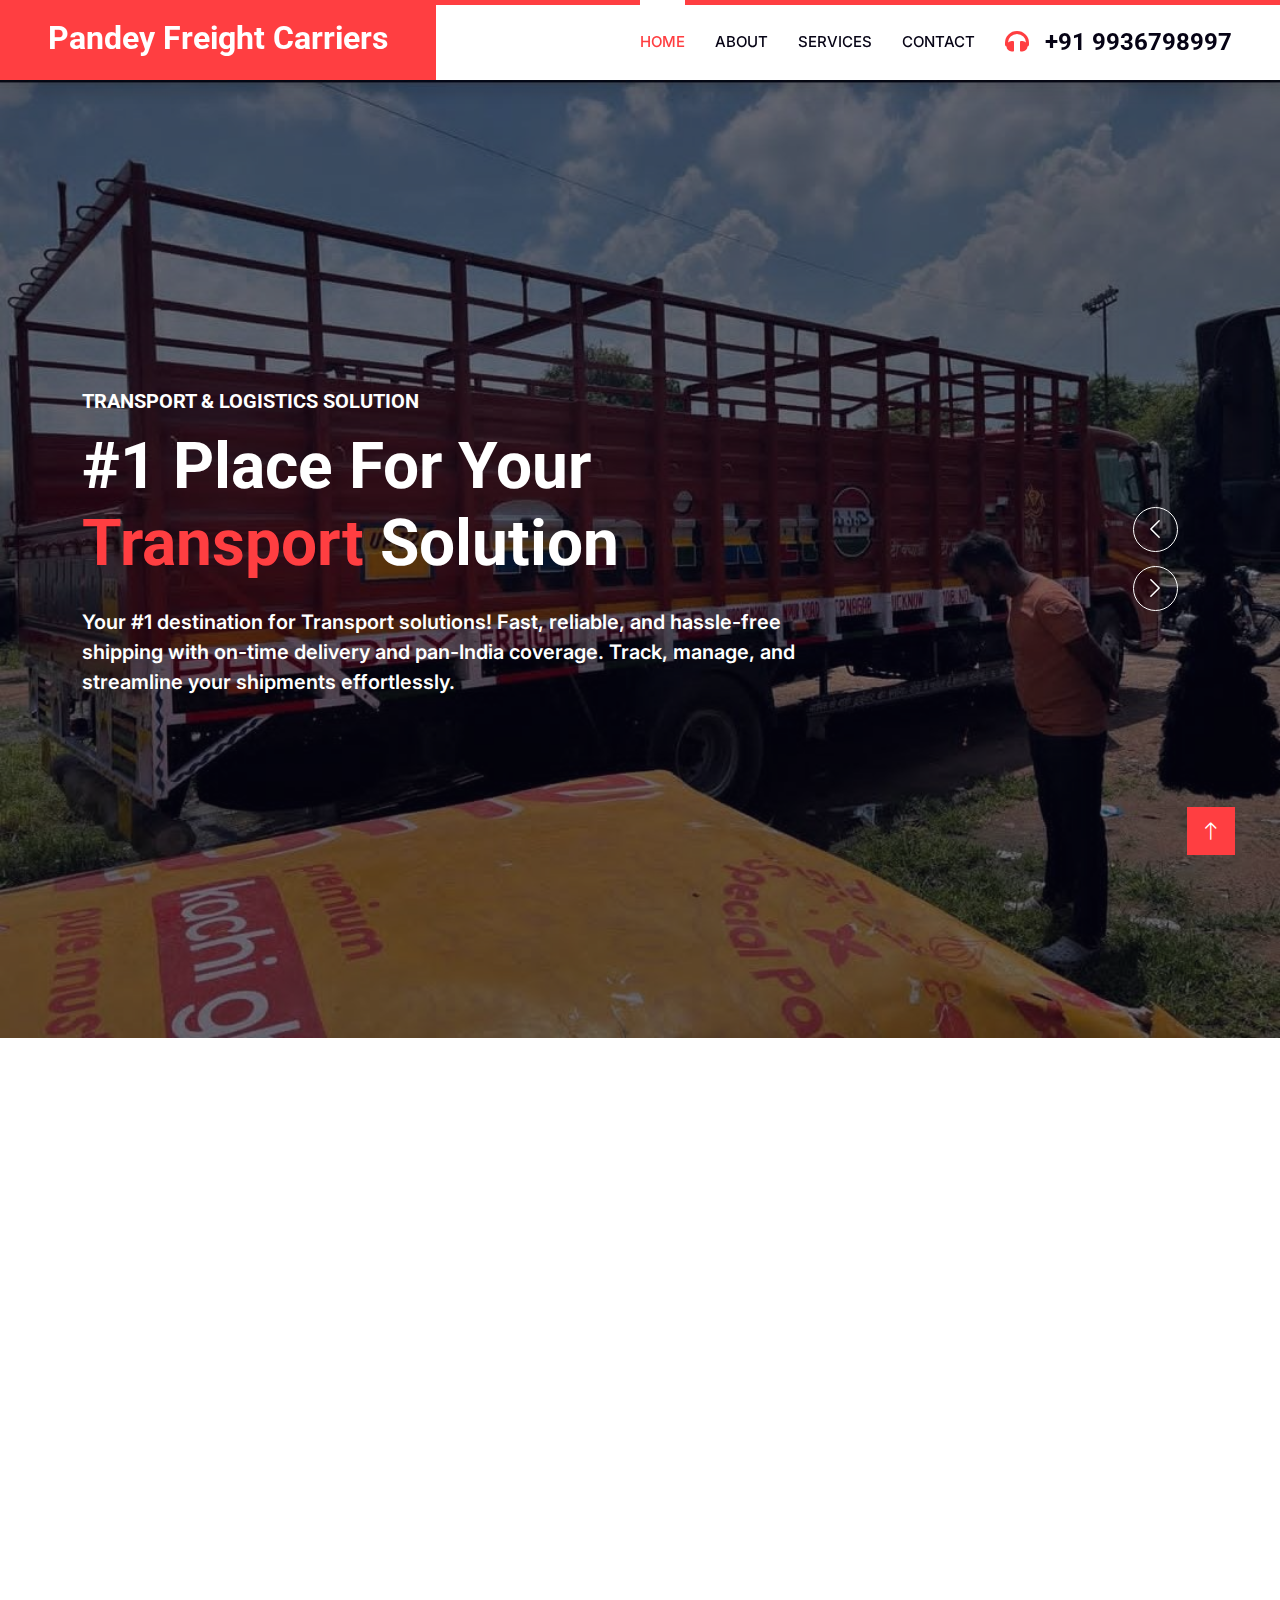
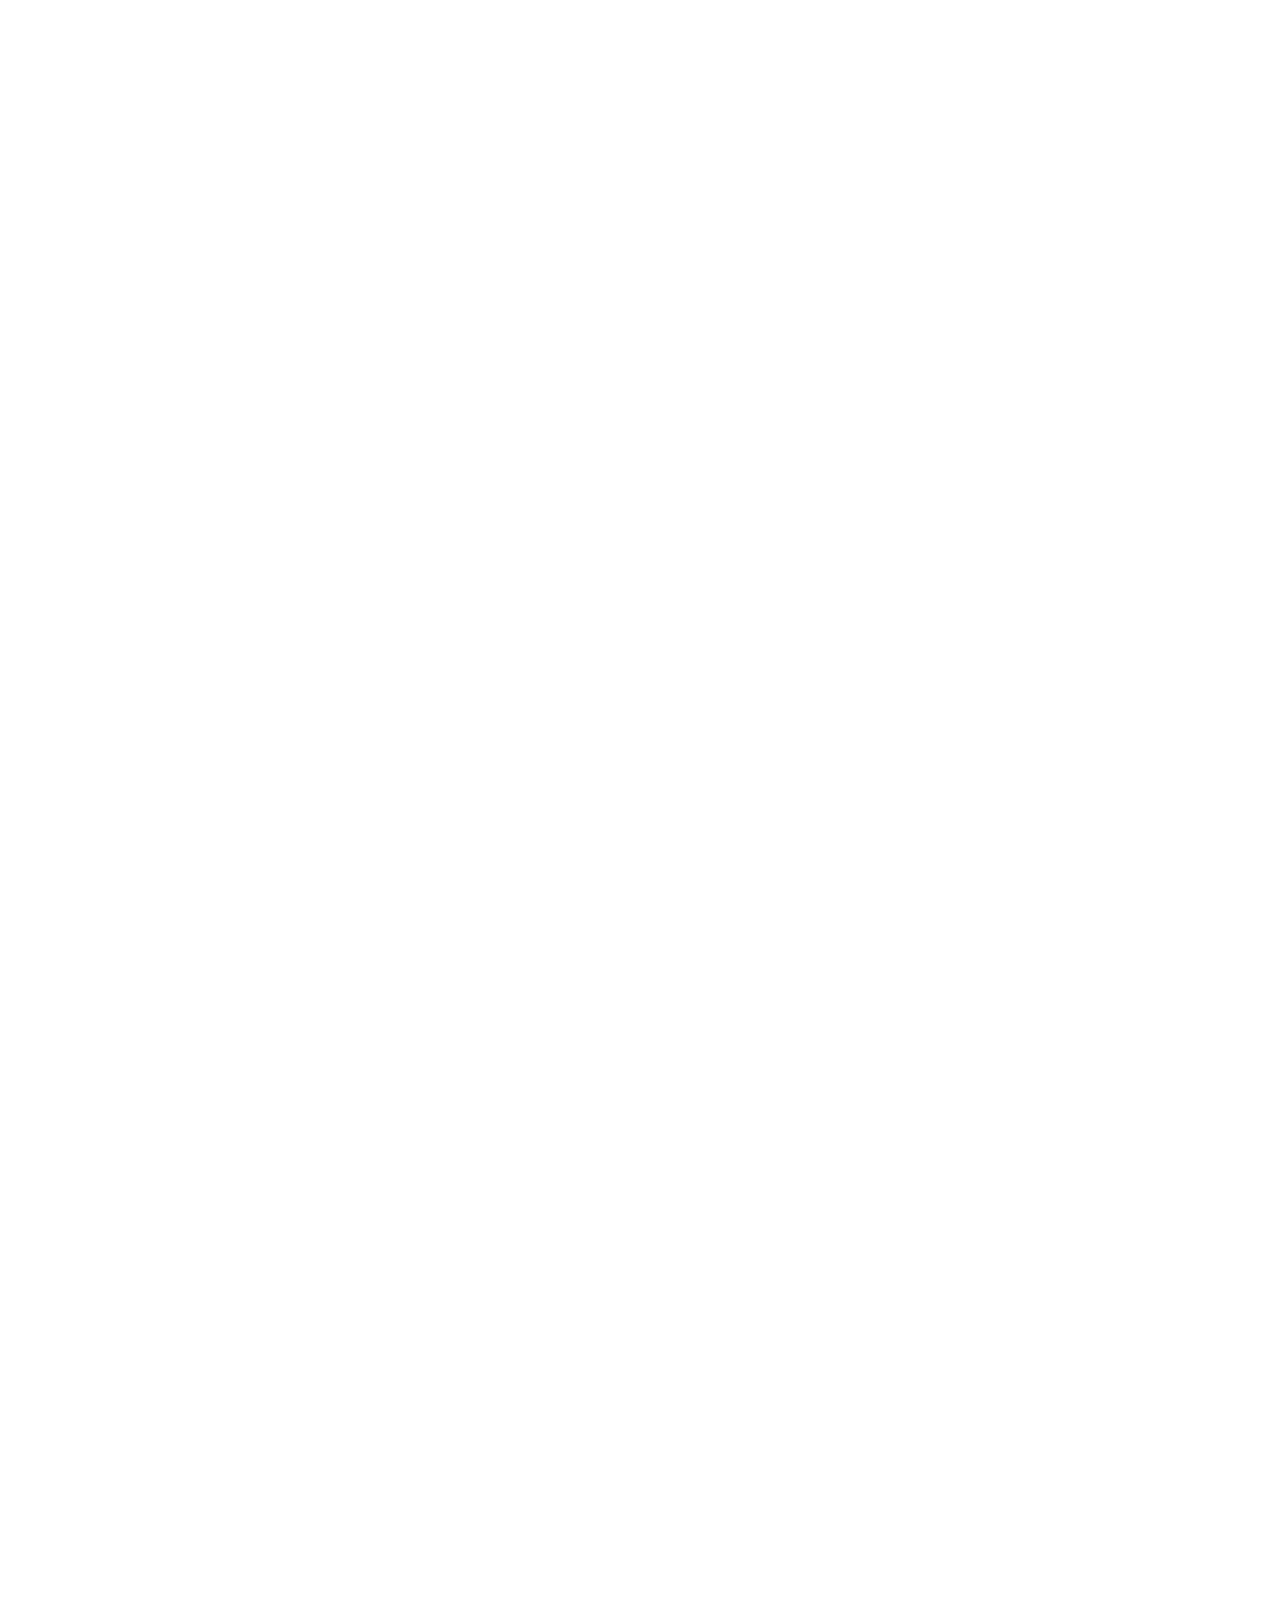
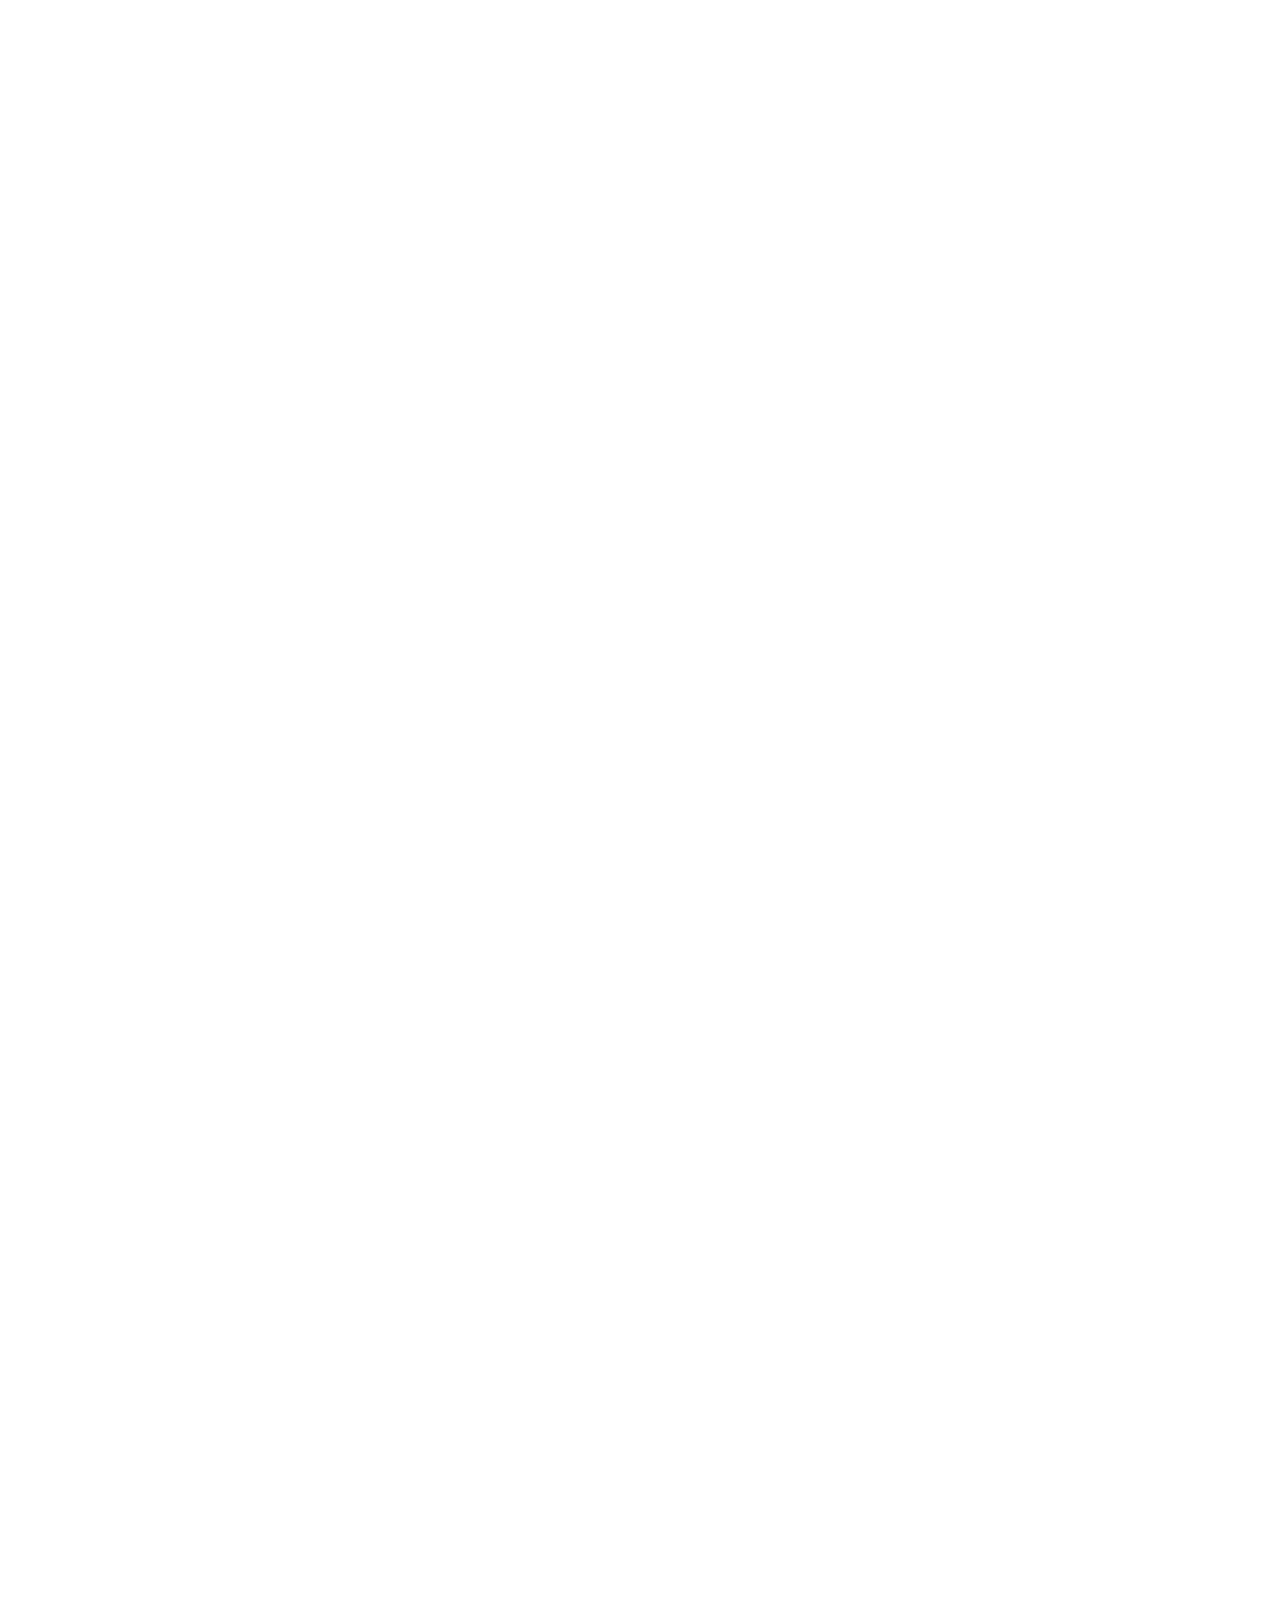
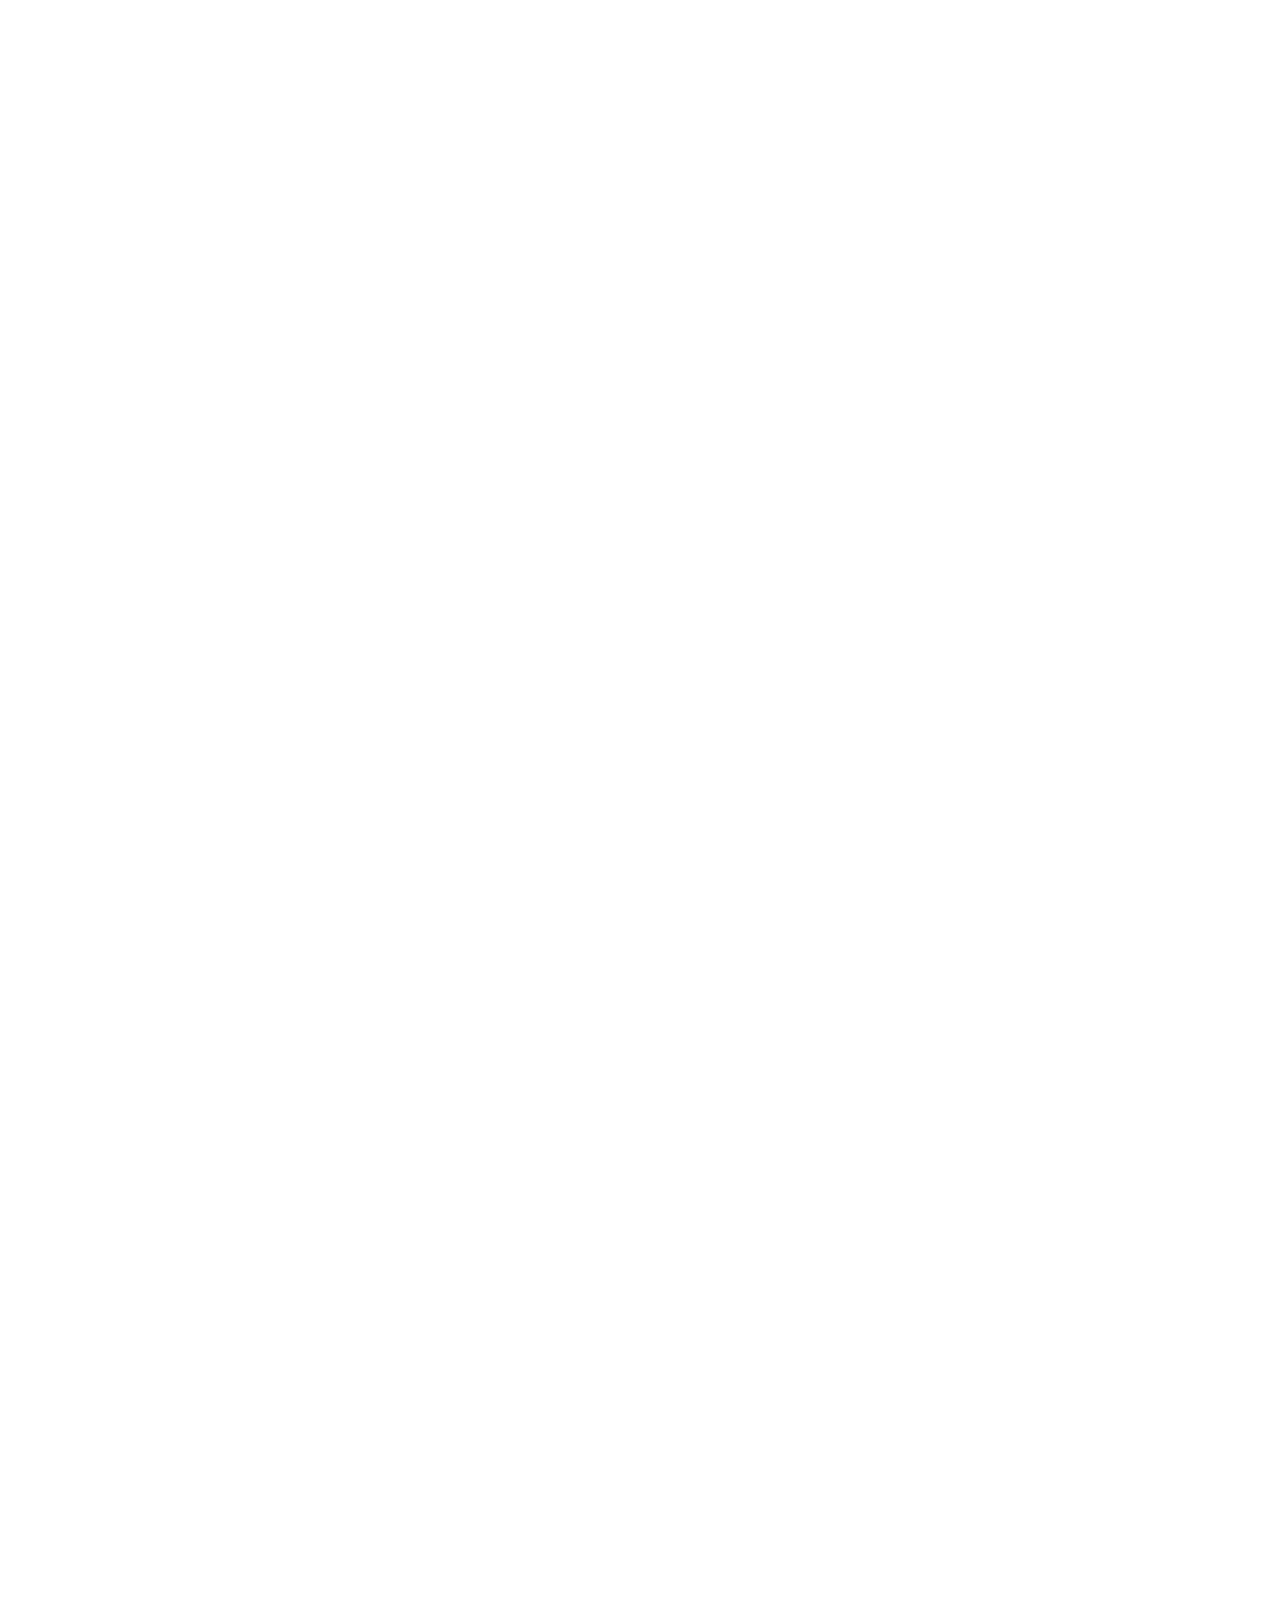
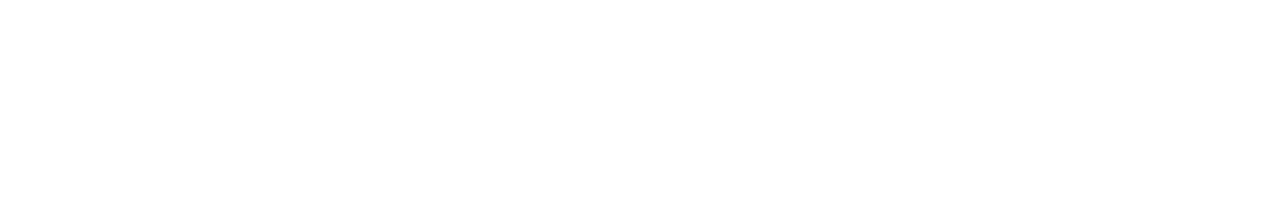
<file: index.html>
<!DOCTYPE html>
<html lang="en">

<head>
    <meta charset="utf-8">
    <title>Pandey Freight Carriers</title>
    <meta content="width=device-width, initial-scale=1.0" name="viewport">
    <meta content="" name="keywords">
    <meta content="" name="description">

    <!-- Favicon -->
    <link href="img/favicon.ico" rel="icon">

    <!-- Google Web Fonts -->
    <link rel="preconnect" href="https://fonts.googleapis.com">
    <link rel="preconnect" href="https://fonts.gstatic.com" crossorigin>
    <link href="https://fonts.googleapis.com/css2?family=Inter:wght@400;600&family=Roboto:wght@500;700&display=swap" rel="stylesheet">

    <!-- Icon Font Stylesheet -->
    <link href="https://cdnjs.cloudflare.com/ajax/libs/font-awesome/5.10.0/css/all.min.css" rel="stylesheet">
    <link href="https://cdn.jsdelivr.net/npm/bootstrap-icons@1.4.1/font/bootstrap-icons.css" rel="stylesheet">

    <!-- Libraries Stylesheet -->
    <link href="lib/animate/animate.min.css" rel="stylesheet">
    <link href="lib/owlcarousel/assets/owl.carousel.min.css" rel="stylesheet">

    <!-- Customized Bootstrap Stylesheet -->
    <link href="css/bootstrap.min.css" rel="stylesheet">

    <!-- Template Stylesheet -->
    <link href="css/style.css" rel="stylesheet">
</head>

<body>
    <!-- Spinner Start -->
    <div id="spinner" class="show bg-white position-fixed translate-middle w-100 vh-100 top-50 start-50 d-flex align-items-center justify-content-center">
        <div class="spinner-grow text-primary" style="width: 3rem; height: 3rem;" role="status">
            <span class="sr-only">Loading...</span>
        </div>
    </div>
    <!-- Spinner End -->


    <!-- Navbar Start -->
    <nav class="navbar navbar-expand-lg bg-white navbar-light shadow border-top border-5 border-primary sticky-top p-0">
        <a href="index.html" class="navbar-brand bg-primary d-flex align-items-center px-4 px-lg-5">
            <h2 class="mb-2 text-white">Pandey Freight Carriers</h2>
        </a>
        <button type="button" class="navbar-toggler me-4" data-bs-toggle="collapse" data-bs-target="#navbarCollapse">
            <span class="navbar-toggler-icon"></span>
        </button>
        <div class="collapse navbar-collapse" id="navbarCollapse">
            <div class="navbar-nav ms-auto p-4 p-lg-0">
                <a href="index.html" class="nav-item nav-link active">Home</a>
                <a href="about.html" class="nav-item nav-link">About</a>
                <a href="service.html" class="nav-item nav-link">Services</a>
                
                <a href="contact.html" class="nav-item nav-link">Contact</a>
            </div>
            <h4 class="m-0 pe-lg-5 d-none d-lg-block"><i class="fa fa-headphones text-primary me-3"></i>+91 9936798997</h4>
        </div>
    </nav>
    <!-- Navbar End -->


    <!-- Carousel Start -->
    <div class="container-fluid p-0 pb-5">
        <div class="owl-carousel header-carousel position-relative mb-5">
            <div class="owl-carousel-item position-relative">
                <img class="img-fluid" src="img/car-1.jpg" alt="">
                <div class="position-absolute top-0 start-0 w-100 h-100 d-flex align-items-center" style="background: rgba(6, 3, 21, .5);">
                    <div class="container">
                        <div class="row justify-content-start">
                            <div class="col-10 col-lg-8">
                                <h5 class="text-white text-uppercase mb-3 animated slideInDown">Transport & Logistics Solution</h5>
                                <h1 class="display-3 text-white animated slideInDown mb-4">#1 Place For Your <span class="text-primary">Transport</span> Solution</h1>
                                <p class="fs-5 fw-medium text-white mb-4 pb-2">Your #1 destination for Transport solutions! Fast, reliable, and hassle-free shipping with on-time delivery and pan-India coverage. Track, manage, and streamline your shipments effortlessly.</p>
                            </div>
                        </div>
                    </div>
                </div>
            </div>
            <div class="owl-carousel-item position-relative">
                <img class="img-fluid" src="img/car-3.jpg" alt="">
                <div class="position-absolute top-0 start-0 w-100 h-100 d-flex align-items-center" style="background: rgba(6, 3, 21, .5);">
                    <div class="container">
                        <div class="row justify-content-start">
                            <div class="col-10 col-lg-8">
                                <h5 class="text-white text-uppercase mb-3 animated slideInDown">Transport & Logistics Solution</h5>
                                <h1 class="display-3 text-white animated slideInDown mb-4">#1 Place For Your <span class="text-primary">Transport</span> Solution</h1>
                                <p class="fs-5 fw-medium text-white mb-4 pb-2">Your #1 destination for transport solutions! Fast, reliable, and efficient shipping with on-time delivery and nationwide coverage. Simplify your logistics with seamless management and real-time tracking.</p>
                            </div>
                        </div>
                    </div>
                </div>
            </div>
        </div>
    </div>
    <!-- Carousel End -->


    <!-- About Start -->
    <div class="container-fluid overflow-hidden py-5 px-lg-0">
        <div class="container about py-5 px-lg-0">
            <div class="row g-5 mx-lg-0">
                <div class="col-lg-6 ps-lg-0 wow fadeInLeft" data-wow-delay="0.1s" style="min-height: 400px;">
                    <div class="position-relative h-100">
                        <img class="position-absolute img-fluid w-100 h-100" src="img/about-1.jpg" style="object-fit: cover;" alt="">
                    </div>
                </div>
                <div class="col-lg-6 about-text wow fadeInUp" data-wow-delay="0.3s">
                    <h6 class="text-secondary text-uppercase mb-3">About Us</h6>
                    <h1 class="mb-5">Quick Transport and Logistics Solutions</h1>
                    <p class="mb-5">Fast, reliable, and efficient transport and logistics solutions—all in one place. Simplify your shipping process with real-time tracking, seamless management, and hassle-free deliveries. Get your shipments where they need to be, quickly and securely.</p>
                    <div class="row g-4 mb-5">
                        <div class="col-sm-6 wow fadeIn" data-wow-delay="0.5s">
                            <i class="fa fa-globe fa-3x text-primary mb-3"></i>
                            <h5>All India Coverage</h5>
                            <p class="m-0">Fast and Reliable transport services with All India Coverage.Manage,secure and streamline your Shipments effortlessly, ensuring quick and secure deliveries across the country.</p>
                        </div>
                        <div class="col-sm-6 wow fadeIn" data-wow-delay="0.7s">
                            <i class="fa fa-shipping-fast fa-3x text-primary mb-3"></i>
                            <h5>On Time Delivery</h5>
                            <p class="m-0">Reliable transport and logistics solutions with on-time delivery across India.Track,manage and Streamline your Shipmentseffortlessly for fast,secure and hassle-free shipping.</p>
                        </div>
                    </div>
                    <a href="" class="btn btn-primary py-3 px-5">Explore More</a>
                </div>
            </div>
        </div>
    </div>
    <!-- About End -->


    <!-- Fact Start -->
    <div class="container-xxl py-5">
        <div class="container py-5">
            <div class="row g-5">
                <div class="col-lg-6 wow fadeInUp" data-wow-delay="0.1s">
                    <h6 class="text-secondary text-uppercase mb-3">Some Facts</h6>
                    <h1 class="mb-5">#1 Place To Manage All Of Your Shipments</h1>
                    <p class="mb-5">Streamline your shipping process with our all-in-one platform.Manage,track and organise all your Shipments in one place with ease.Stay updated with real-time tracking,automate logistics and ensure hassle-free deliveries--saving your time and effort.</p>
                    <div class="d-flex align-items-center">
                        <i class="fa fa-headphones fa-2x flex-shrink-0 bg-primary p-3 text-white"></i>
                        <div class="ps-4">
                            <h6>Call for any query!</h6>
                            <h3 class="text-primary m-0">+91 9936798997</h3>
                        </div>
                    </div>
                </div>
                <div class="col-lg-6">
                    <div class="row g-4 align-items-center">
                        <div class="col-sm-6">
                            <div class="bg-primary p-4 mb-4 wow fadeIn" data-wow-delay="0.3s">
                                <i class="fa fa-users fa-2x text-white mb-3"></i>
                                <h2 class="text-white mb-2" data-toggle="counter-up">3427</h2>
                                <p class="text-white mb-0">Happy Clients</p>
                            </div>
                            <div class="bg-secondary p-4 wow fadeIn" data-wow-delay="0.5s">
                                <i class="fa fa-ship fa-2x text-white mb-3"></i>
                                <h2 class="text-white mb-2" data-toggle="counter-up">5674</h2>
                                <p class="text-white mb-0">Complete Shipments</p>
                            </div>
                        </div>
                        <div class="col-sm-6">
                            <div class="bg-success p-4 wow fadeIn" data-wow-delay="0.7s">
                                <i class="fa fa-star fa-2x text-white mb-3"></i>
                                <h2 class="text-white mb-2" data-toggle="counter-up">3148</h2>
                                <p class="text-white mb-0">Customer Reviews</p>
                            </div>
                        </div>
                    </div>
                </div>
            </div>
        </div>
    </div>
    <!-- Fact End -->


    <!-- Service Start -->
    <div class="container-xxl py-5">
        <div class="container py-5">
            <div class="text-center wow fadeInUp" data-wow-delay="0.1s">
                <h6 class="text-secondary text-uppercase">Our Services</h6>
                <h1 class="mb-5">Explore Our Services</h1>
            </div>
            <div class="row g-4">
                <div class="col-md-6 col-lg-4 wow fadeInUp" data-wow-delay="0.3s">
                    <div class="service-item p-4">
                        <div class="overflow-hidden mb-4">
                            <img class="img-fluid" src="img/safe-1.jpg" alt="">
                        </div>
                        <h4 class="mb-3">100% Safe</h4>
                        <p>Ship with confidence! Our transport solutions ensure 100% safety, secure handling, and reliable deliveries every time.</p>
                        <a class="btn-slide mt-2" href=""><i class="fa fa-arrow-right"></i><span>Read More</span></a>
                    </div>
                </div>
                <div class="col-md-6 col-lg-4 wow fadeInUp" data-wow-delay="0.5s">
                    <div class="service-item p-4">
                        <div class="overflow-hidden mb-4">
                            <img class="img-fluid" src="img/affordable-prices.png" alt="">
                        </div>
                        <h4 class="mb-3">Affordable Prices</h4>
                        <p>Quality logistics at the best rates! Get affordable prices without compromising on speed, safety, or reliability.</p>
                        <a class="btn-slide mt-2" href=""><i class="fa fa-arrow-right"></i><span>Read More</span></a>
                    </div>
                </div>
                <div class="col-md-6 col-lg-4 wow fadeInUp" data-wow-delay="0.7s">
                    <div class="service-item p-4">
                        <div class="overflow-hidden mb-4">
                            <img class="img-fluid" src="img/road-freight-1.jpg" alt="">
                        </div>
                        <h4 class="mb-3">Road Freight</h4>
                        <p>Reliable and cost-effective road freight solutions for seamless transportation across India.</p>
                        <a class="btn-slide mt-2" href=""><i class="fa fa-arrow-right"></i><span>Read More</span></a>
                    </div>
                </div>
                
                <div class="col-md-6 col-lg-4 wow fadeInUp" data-wow-delay="0.5s">
                    <div class="service-item p-4">
                        <div class="overflow-hidden mb-4">
                            <img class="img-fluid" src="img/service-5.jpg" alt="">
                        </div>
                        <h4 class="mb-3">Customs Clearance</h4>
                        <p>Effortless custom clearance for smooth international shipping. We handle all documentation, regulations, and compliance, ensuring hassle-free and timely clearance of your goods.</p>
                        <a class="btn-slide mt-2" href=""><i class="fa fa-arrow-right"></i><span>Read More</span></a>
                    </div>
                </div>
                <div class="col-md-6 col-lg-4 wow fadeInUp" data-wow-delay="0.7s">
                    <div class="service-item p-4">
                        <div class="overflow-hidden mb-4">
                            <img class="img-fluid" src="img/service-6.jpg" alt="">
                        </div>
                        <h4 class="mb-3">Warehouse Solutions</h4>
                        <p>Secure and efficient warehouse solutions tailored to your needs. From storage to inventory management, we ensure safe, organized, and hassle-free logistics for your business.</p>
                        <a class="btn-slide mt-2" href=""><i class="fa fa-arrow-right"></i><span>Read More</span></a>
                    </div>
                </div>
            </div>
        </div>
    </div>
    <!-- Service End -->


    <!-- Feature Start -->
    <div class="container-fluid overflow-hidden py-5 px-lg-0">
        <div class="container feature py-5 px-lg-0">
            <div class="row g-5 mx-lg-0">
                <div class="col-lg-6 feature-text wow fadeInUp" data-wow-delay="0.1s">
                    <h6 class="text-secondary text-uppercase mb-3">Our Features</h6>
                    <h1 class="mb-5">We Are Trusted Transport Company Since 2001</h1>
                    <div class="d-flex mb-5 wow fadeInUp" data-wow-delay="0.3s">
                        <i class="fa fa-globe text-primary fa-3x flex-shrink-0"></i>
                        <div class="ms-4">
                            <h5>All over India Service</h5>
                            <p class="mb-0">Fast and reliable transport and logistics solutions with All India Coverage. Manage, track, and streamline your shipments effortlessly, ensuring quick and secure deliveries across the country.</p>
                        </div>
                    </div>
                    <div class="d-flex mb-5 wow fadeIn" data-wow-delay="0.5s">
                        <i class="fa fa-shipping-fast text-primary fa-3x flex-shrink-0"></i>
                        <div class="ms-4">
                            <h5>On Time Delivery</h5>
                            <p class="mb-0">Reliable transport and logistics solutions with on-time delivery across India. Track, manage, and streamline your shipments effortlessly for fast, secure, and hassle-free shipping.</p>
                        </div>
                    </div>
                    <div class="d-flex mb-0 wow fadeInUp" data-wow-delay="0.7s">
                        <i class="fa fa-headphones text-primary fa-3x flex-shrink-0"></i>
                        <div class="ms-4">
                            <h5>24/7 Telephone Support</h5>
                            <p class="mb-0">Reliable 24/7 telephone support for all your logistics and transport needs. Our team is always available to assist you with real-time updates, queries, and seamless problem resolution.</p>
                        </div>
                    </div>
                </div>
                <div class="col-lg-6 pe-lg-0 wow fadeInRight" data-wow-delay="0.1s" style="min-height: 400px;">
                    <div class="position-relative h-100">
                        <img class="position-absolute img-fluid w-100 h-100" src="img/feature-1.jpg" style="object-fit: cover;" alt="">
                    </div>
                </div>
            </div>
        </div>
    </div>
    <!-- Feature End -->



    <!-- Quote Start -->
    <div class="container-xxl py-5">
        <div class="container py-5">
            <div class="row g-5 align-items-center">
                <div class="col-lg-5 wow fadeInUp" data-wow-delay="0.1s">
                    <h6 class="text-secondary text-uppercase mb-3">Get A Quote</h6>
                    <h1 class="mb-5">Request A Free Qoute!</h1>
                    <p class="mb-5">Get a free quote today! Contact us now for affordable and reliable transport services tailored to your needs.</p>
                    <div class="d-flex align-items-center">
                        <i class="fa fa-headphones fa-2x flex-shrink-0 bg-primary p-3 text-white"></i>
                        <div class="ps-4">
                            <h6>Call for any query!</h6>
                            <h3 class="text-primary m-0">+91 9936798997</h3>
                        </div>
                    </div>
                </div>
                <div class="col-lg-7">
                    <div class="bg-light text-center p-5 wow fadeIn" data-wow-delay="0.5s">
                        <form id="myForm">
                            <div class="row g-3">
                                <div class="col-12 col-sm-6">
                                    <input type="text" id="name" name="name" class="form-control border-0" placeholder="Your Name" style="height: 55px;" required>
                                </div>
                                <div class="col-12 col-sm-6">
                                    <input type="email" id="email" name="email" class="form-control border-0" placeholder="Your Email" style="height: 55px;" required>
                                </div>
                                <div class="col-12 col-sm-6">
                                    <input type="text" id="mobile" name="mobile" class="form-control border-0" placeholder="Your Mobile" style="height: 55px;" required>
                                </div>
                                <div class="col-12">
                                    <textarea id="note" name="note" class="form-control border-0" placeholder="Special Note" style="height: 100px;"></textarea>
                                </div>
                                <div class="col-12">
                                    <button class="btn btn-primary w-100 py-3" type="submit">Submit</button>
                                </div>
                            </div>
                        </form>
                    </div>
                </div>
            </div>
        </div>
    </div>
    <!-- Quote End -->


    <!-- Team Start -->
    <div class="container-xxl py-5">
        <div class="container py-5">
            <div class="text-center wow fadeInUp" data-wow-delay="0.1s">
                <h6 class="text-secondary text-uppercase">Our Team</h6>
                <h1 class="mb-5">Team Members</h1>
            </div>
            <div class="row g-4">
                <div class="col-lg-3 col-md-6 wow fadeInUp" data-wow-delay="0.3s">
                    <div class="team-item p-4">
                        <div class="overflow-hidden mb-4">
                            <img class="img-fluid" src="img/Brijendra.jpg" alt="">
                        </div>
                        <h5 class="mb-0">Brijendra Prasad Pandey</h5>
                        <p>Director</p>
                    </div>
                </div>
                <div class="col-lg-3 col-md-6 wow fadeInUp" data-wow-delay="0.5s">
                    <div class="team-item p-4">
                        <div class="overflow-hidden mb-4">
                            <img class="img-fluid" src="img/Prem-Prakash-Pandey.jpg" alt="">
                        </div>
                        <h5 class="mb-0">Prem Prakash Pandey</h5>
                        <p>Manager</p>
                    </div>
                </div>
                <div class="col-lg-3 col-md-6 wow fadeInUp" data-wow-delay="0.7s">
                    <div class="team-item p-4">
                        <div class="overflow-hidden mb-4">
                            <img class="img-fluid" src="img/aniket-img-1.jpg" alt="">
                        </div>
                        <h5 class="mb-0">Aniket Pandey</h5>
                        <p>CEO</p>
                    </div>
                </div>
            </div>
        </div>
    </div>
    <!-- Team End -->


    <!-- Testimonial Start -->
  
    <!-- Testimonial End -->


    <!-- Footer Start -->
    <div class="container-fluid bg-dark text-light footer pt-5 wow fadeIn" data-wow-delay="0.1s" style="margin-top: 6rem;">
        <div class="container py-5">
            <div class="row g-5">
                <div class="col-lg-3 col-md-6">
                    <h4 class="text-light mb-4">Address</h4>
                    <p class="mb-2"><i class="fa fa-map-marker-alt me-3"></i>Pandey Freight Carriers, Parking No. 1, Transport Nagar , Lucknow-226012</p>
                    <p class="mb-2"><i class="fa fa-phone-alt me-3"></i>+91 9936798997</p>
                    <p class="mb-2"><i class="fa fa-envelope me-3"></i>pandeyaniket@gmail.com</p>
                    
                </div>
                <div class="col-lg-3 col-md-6">
                    <h4 class="text-light mb-4">Services</h4>
                    <a class="btn btn-link" href="">Road Transport</a>
                    <a class="btn btn-link" href="">100% Safe</a>
                    <a class="btn btn-link" href="">Affordable Prices</a>
                    <a class="btn btn-link" href="">Cargo Storage</a>
                </div>
                <div class="col-lg-3 col-md-6">
                    <h4 class="text-light mb-4">Quick Links</h4>
                    <a class="btn btn-link" href="">About Us</a>
                    <a class="btn btn-link" href="">Contact Us</a>
                    <a class="btn btn-link" href="">Our Services</a>
                    <a class="btn btn-link" href="">Terms & Condition</a>
                    <a class="btn btn-link" href="">Support</a>
                </div>
                
            </div>
        </div>
        <div class="container">
            <div class="copyright">
                <div class="row">
                    <div class="col-md-6 text-center text-md-start mb-3 mb-md-0">
                        &copy; <a class="border-bottom" href="#">Pandey Freight Carriers</a>, All Right Reserved.
                    </div>
                    <div class="col-md-6 text-center text-md-end">
                        Designed By <a class="border-bottom" href="https://www.instagram.com/nitin_ydv_060405">Nitin Yadav</a>
                    </div>
                </div>
            </div>
        </div>
    </div>
    <!-- Footer End -->


    <!-- Back to Top -->
    <a href="#" class="btn btn-lg btn-primary btn-lg-square rounded-0 back-to-top"><i class="bi bi-arrow-up"></i></a>


    <!-- JavaScript Libraries -->
    <script src="https://code.jquery.com/jquery-3.4.1.min.js"></script>
    <script src="https://cdn.jsdelivr.net/npm/bootstrap@5.0.0/dist/js/bootstrap.bundle.min.js"></script>
    <script src="lib/wow/wow.min.js"></script>
    <script src="lib/easing/easing.min.js"></script>
    <script src="lib/waypoints/waypoints.min.js"></script>
    <script src="lib/counterup/counterup.min.js"></script>
    <script src="lib/owlcarousel/owl.carousel.min.js"></script>

    <!-- Javascript -->
    <script src="js/main.js"></script>
    <!-- form submit k liye -->
    <script>
        document.getElementById("myForm").addEventListener("submit", function(event) {
            event.preventDefault(); // Prevent form from refreshing the page
            
            const formData = {
                name: document.getElementById("name").value,
                email: document.getElementById("email").value,
                mobile: document.getElementById("mobile").value,
                note: document.getElementById("note").value
            };
        
            fetch("", {
                method: "POST",
                headers: { "Content-Type": "application/json" },
                body: JSON.stringify(formData)
            })
            .then(response => response.text())
            .then(data => {
                alert("Form submitted successfully!");
                document.getElementById("myForm").reset();
            })
            .catch(error => console.error("Error:", error));
        });
        </script>
</body>

</html>
</file>
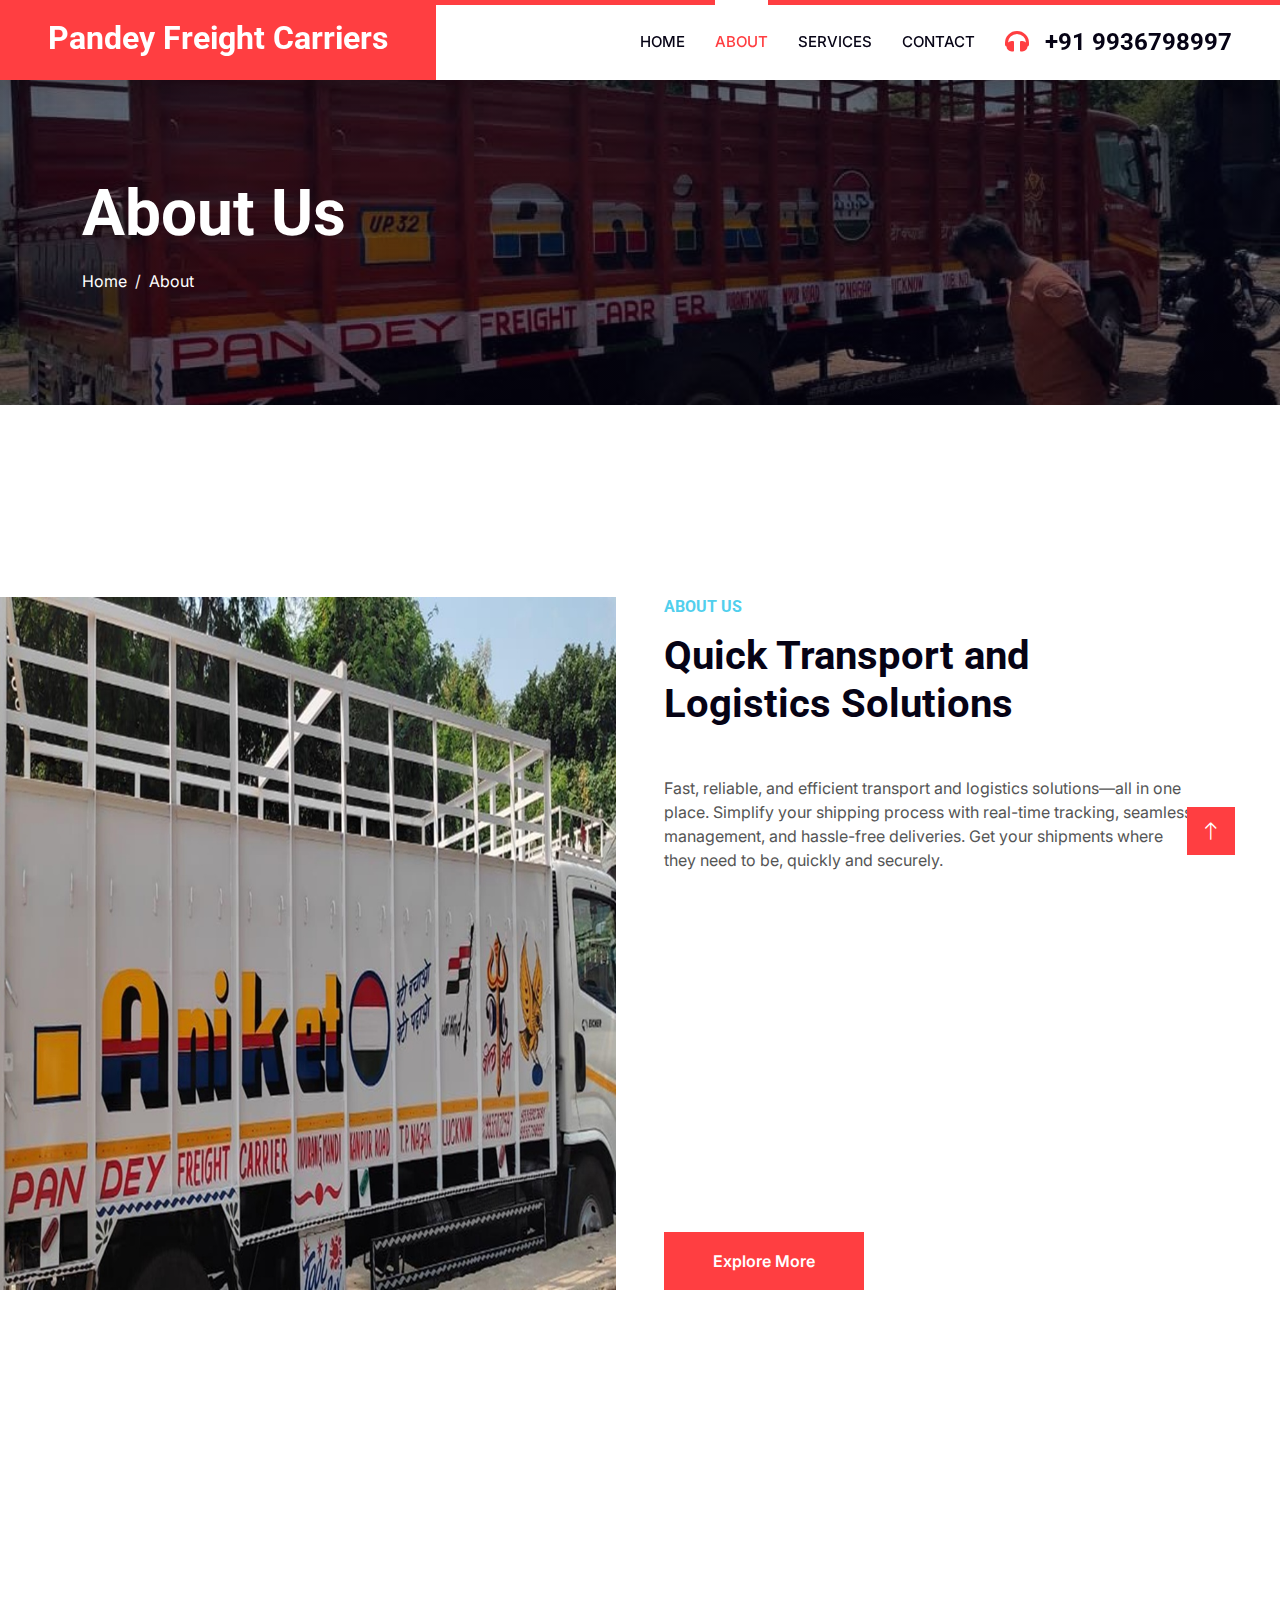
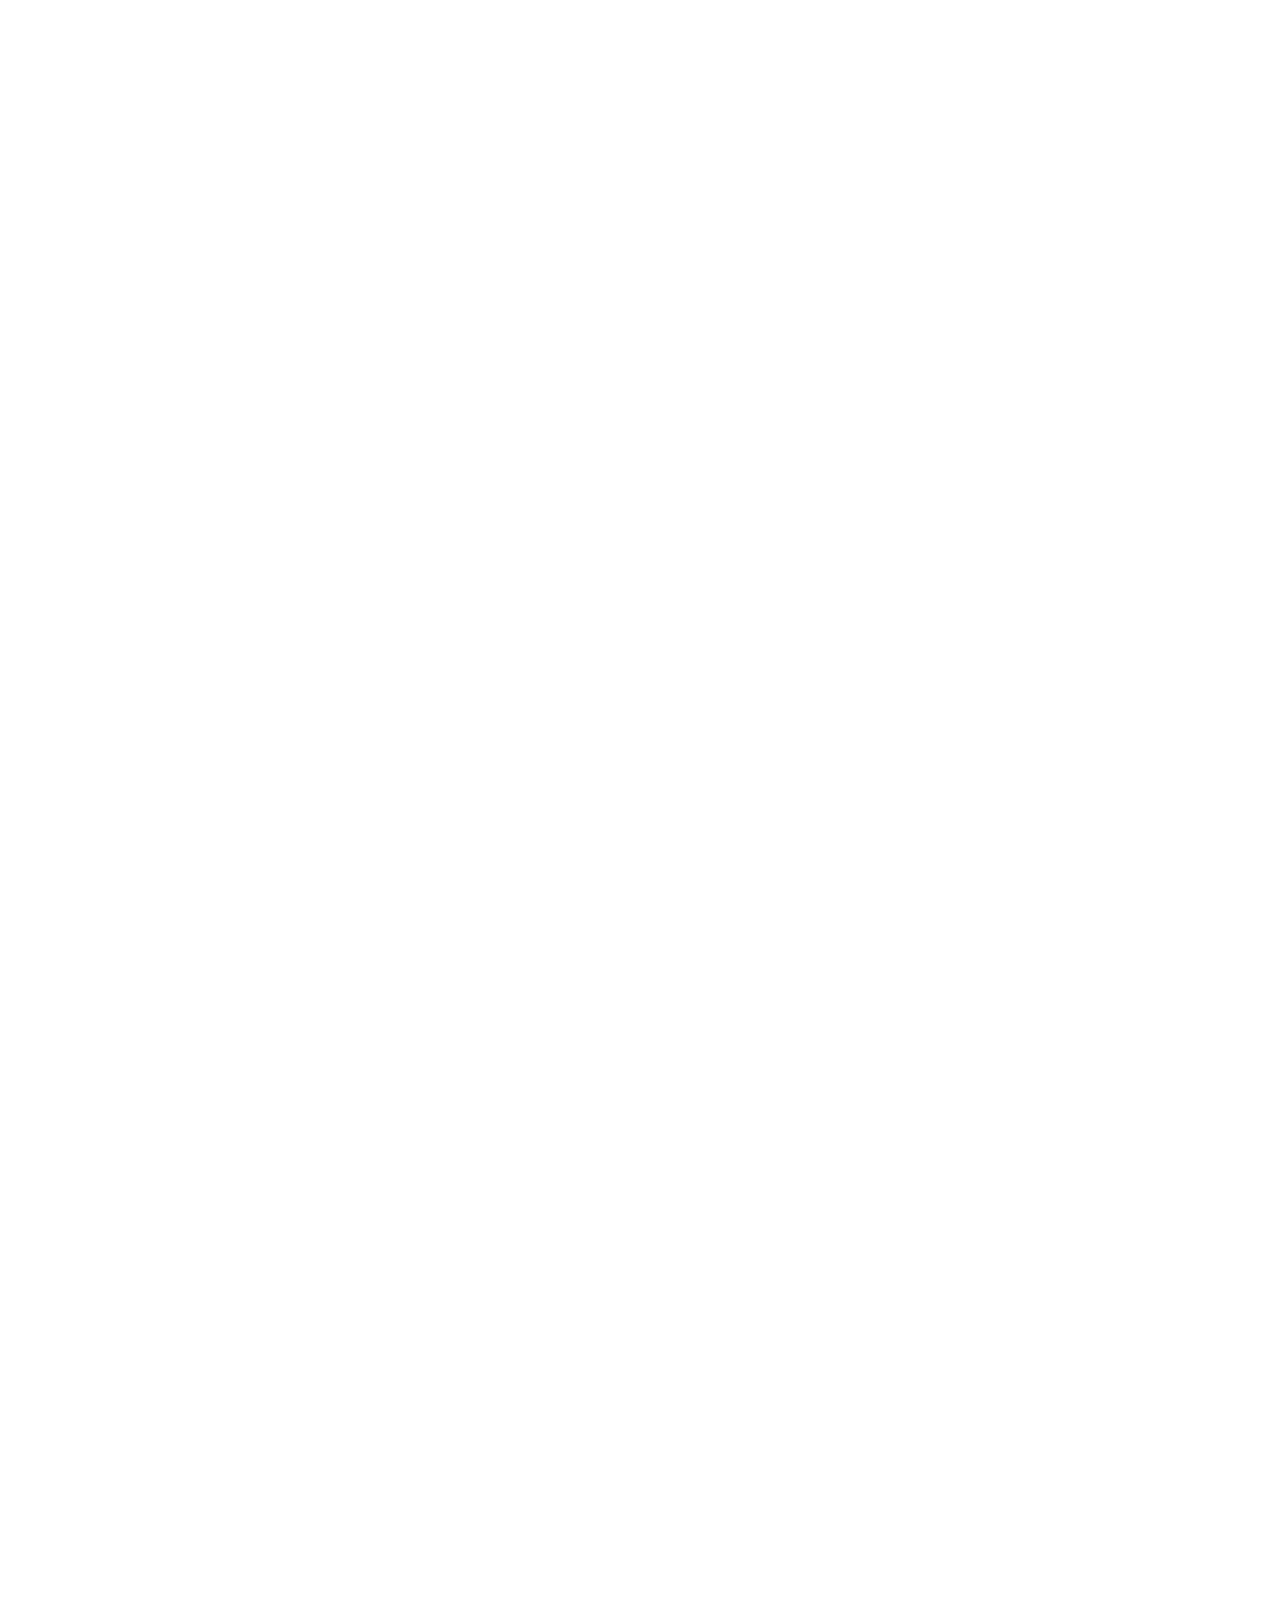
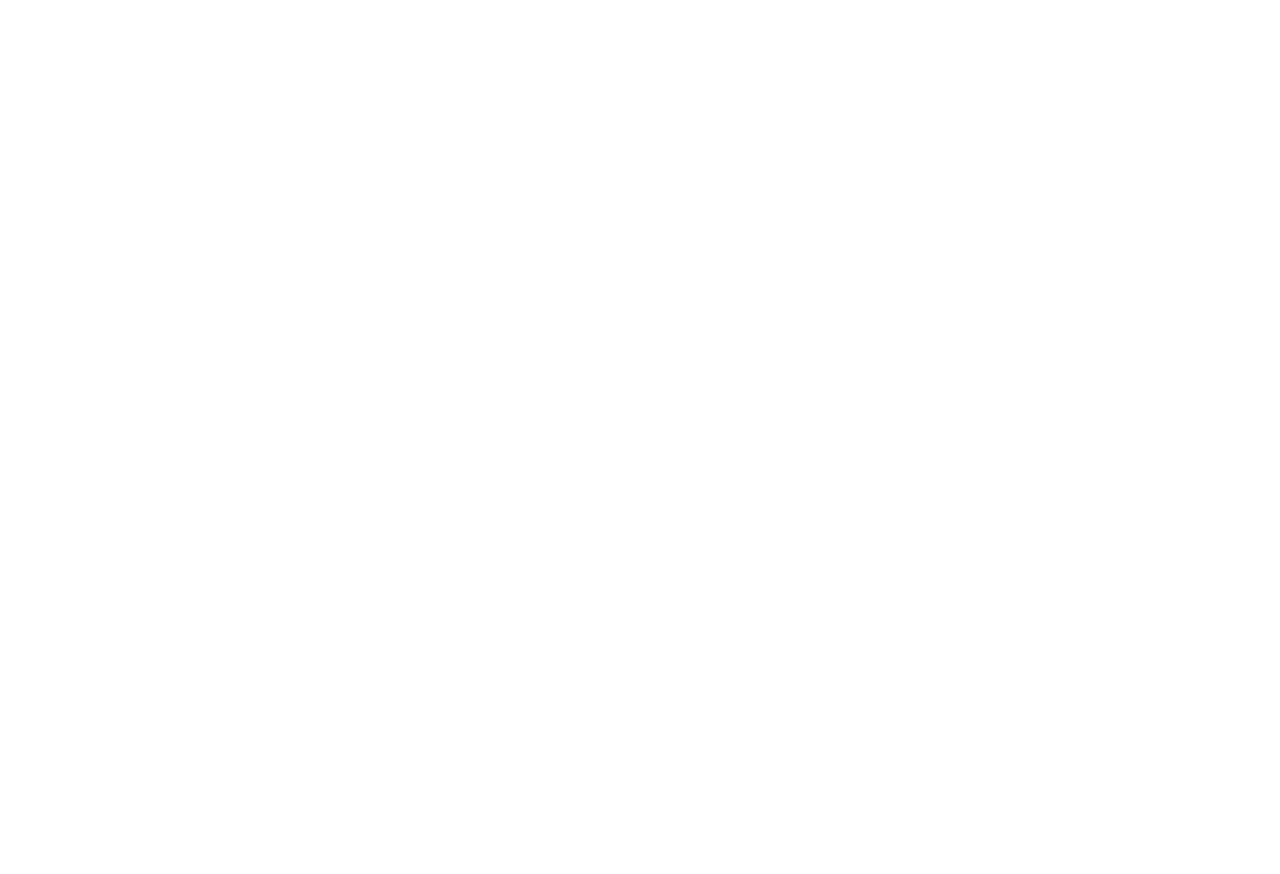
<file: about.html>
<!DOCTYPE html>
<html lang="en">

<head>
    <meta charset="utf-8">
    <title>Pandey Freight Carriers</title>
    <meta content="width=device-width, initial-scale=1.0" name="viewport">
    <meta content="" name="keywords">
    <meta content="" name="description">

    <!-- Favicon -->
    <link href="img/favicon.ico" rel="icon">

    <!-- Google Web Fonts -->
    <link rel="preconnect" href="https://fonts.googleapis.com">
    <link rel="preconnect" href="https://fonts.gstatic.com" crossorigin>
    <link href="https://fonts.googleapis.com/css2?family=Inter:wght@400;600&family=Roboto:wght@500;700&display=swap" rel="stylesheet">

    <!-- Icon Font Stylesheet -->
    <link href="https://cdnjs.cloudflare.com/ajax/libs/font-awesome/5.10.0/css/all.min.css" rel="stylesheet">
    <link href="https://cdn.jsdelivr.net/npm/bootstrap-icons@1.4.1/font/bootstrap-icons.css" rel="stylesheet">

    <!-- Libraries Stylesheet -->
    <link href="lib/animate/animate.min.css" rel="stylesheet">
    <link href="lib/owlcarousel/assets/owl.carousel.min.css" rel="stylesheet">

    <!-- Customized Bootstrap Stylesheet -->
    <link href="css/bootstrap.min.css" rel="stylesheet">

    <!-- Template Stylesheet -->
    <link href="css/style.css" rel="stylesheet">
</head>

<body>
    <!-- Spinner Start -->
    <div id="spinner" class="show bg-white position-fixed translate-middle w-100 vh-100 top-50 start-50 d-flex align-items-center justify-content-center">
        <div class="spinner-grow text-primary" style="width: 3rem; height: 3rem;" role="status">
            <span class="sr-only">Loading...</span>
        </div>
    </div>
    <!-- Spinner End -->


    <!-- Navbar Start -->
    <nav class="navbar navbar-expand-lg bg-white navbar-light shadow border-top border-5 border-primary sticky-top p-0">
        <a href="index.html" class="navbar-brand bg-primary d-flex align-items-center px-4 px-lg-5">
            <h2 class="mb-2 text-white">Pandey Freight Carriers</h2>
        </a>
        <button type="button" class="navbar-toggler me-4" data-bs-toggle="collapse" data-bs-target="#navbarCollapse">
            <span class="navbar-toggler-icon"></span>
        </button>
        <div class="collapse navbar-collapse" id="navbarCollapse">
            <div class="navbar-nav ms-auto p-4 p-lg-0">
                <a href="index.html" class="nav-item nav-link">Home</a>
                <a href="about.html" class="nav-item nav-link active">About</a>
                <a href="service.html" class="nav-item nav-link">Services</a>
                <a href="contact.html" class="nav-item nav-link">Contact</a>
            </div>
            <h4 class="m-0 pe-lg-5 d-none d-lg-block"><i class="fa fa-headphones text-primary me-3"></i>+91 9936798997</h4>
        </div>
    </nav>
    <!-- Navbar End -->


    <!-- Page Header Start -->
    <div class="container-fluid page-header py-5" style="margin-bottom: 6rem;">
        <div class="container py-5">
            <h1 class="display-3 text-white mb-3 animated slideInDown">About Us</h1>
            <nav aria-label="breadcrumb animated slideInDown">
                <ol class="breadcrumb">
                    <li class="breadcrumb-item"><a class="text-white" href="#">Home</a></li>
                    <li class="breadcrumb-item text-white active" aria-current="page">About</li>
                </ol>
            </nav>
        </div>
    </div>
    <!-- Page Header End -->


    <!-- About Start -->
    <div class="container-fluid overflow-hidden py-5 px-lg-0">
        <div class="container about py-5 px-lg-0">
            <div class="row g-5 mx-lg-0">
                <div class="col-lg-6 ps-lg-0 wow fadeInLeft" data-wow-delay="0.1s" style="min-height: 400px;">
                    <div class="position-relative h-100">
                        <img class="position-absolute img-fluid w-100 h-100" src="img/about-1.jpg" style="object-fit: cover;" alt="">
                    </div>
                </div>
                <div class="col-lg-6 about-text wow fadeInUp" data-wow-delay="0.3s">
                    <h6 class="text-secondary text-uppercase mb-3">About Us</h6>
                    <h1 class="mb-5">Quick Transport and Logistics Solutions</h1>
                    <p class="mb-5">Fast, reliable, and efficient transport and logistics solutions—all in one place. Simplify your shipping process with real-time tracking, seamless management, and hassle-free deliveries. Get your shipments where they need to be, quickly and securely.</p>
                    <div class="row g-4 mb-5">
                        <div class="col-sm-6 wow fadeIn" data-wow-delay="0.5s">
                            <i class="fa fa-globe fa-3x text-primary mb-3"></i>
                            <h5>All India Coverage</h5>
                            <p class="m-0">Fast and Reliable transport services with All India Coverage.Manage,secure and streamline your Shipments effortlessly, ensuring quick and secure deliveries across the country.</p>
                        </div>
                        <div class="col-sm-6 wow fadeIn" data-wow-delay="0.7s">
                            <i class="fa fa-shipping-fast fa-3x text-primary mb-3"></i>
                            <h5>On Time Delivery</h5>
                            <p class="m-0">Reliable transport and logistics solutions with on-time delivery across India.Track,manage and Streamline your Shipmentseffortlessly for fast,secure and hassle-free shipping.</p>
                        </div>
                    </div>
                    <a href="" class="btn btn-primary py-3 px-5">Explore More</a>
                </div>
            </div>
        </div>
    </div>
    <!-- About End -->


    <!-- Fact Start -->
    <div class="container-xxl py-5">
        <div class="container py-5">
            <div class="row g-5">
                <div class="col-lg-6 wow fadeInUp" data-wow-delay="0.1s">
                    <h6 class="text-secondary text-uppercase mb-3">Some Facts</h6>
                    <h1 class="mb-5">#1 Place To Manage All Of Your Shipments</h1>
                    <p class="mb-5">Streamline your shipping process with our all-in-one platform.Manage,track and organise all your Shipments in one place with ease.Stay updated with real-time tracking,automate logistics and ensure hassle-free deliveries--saving your time and effort.</p>
                    <div class="d-flex align-items-center">
                        <i class="fa fa-headphones fa-2x flex-shrink-0 bg-primary p-3 text-white"></i>
                        <div class="ps-4">
                            <h6>Call for any query!</h6>
                            <h3 class="text-primary m-0">+91 9936798997</h3>
                        </div>
                    </div>
                </div>
                <div class="col-lg-6">
                    <div class="row g-4 align-items-center">
                        <div class="col-sm-6">
                            <div class="bg-primary p-4 mb-4 wow fadeIn" data-wow-delay="0.3s">
                                <i class="fa fa-users fa-2x text-white mb-3"></i>
                                <h2 class="text-white mb-2" data-toggle="counter-up">3427</h2>
                                <p class="text-white mb-0">Happy Clients</p>
                            </div>
                            <div class="bg-secondary p-4 wow fadeIn" data-wow-delay="0.5s">
                                <i class="fa fa-ship fa-2x text-white mb-3"></i>
                                <h2 class="text-white mb-2" data-toggle="counter-up">5674</h2>
                                <p class="text-white mb-0">Complete Shipments</p>
                            </div>
                        </div>
                        <div class="col-sm-6">
                            <div class="bg-success p-4 wow fadeIn" data-wow-delay="0.7s">
                                <i class="fa fa-star fa-2x text-white mb-3"></i>
                                <h2 class="text-white mb-2" data-toggle="counter-up">3148</h2>
                                <p class="text-white mb-0">Customer Reviews</p>
                            </div>
                        </div>
                    </div>
                </div>
            </div>
        </div>
    </div>
    <!-- Fact End -->


    <!-- Feature Start -->
    <div class="container-fluid overflow-hidden py-5 px-lg-0">
        <div class="container feature py-5 px-lg-0">
            <div class="row g-5 mx-lg-0">
                <div class="col-lg-6 feature-text wow fadeInUp" data-wow-delay="0.1s">
                    <h6 class="text-secondary text-uppercase mb-3">Our Features</h6>
                    <h1 class="mb-5">We Are Trusted Transport Company Since 2001</h1>
                    <div class="d-flex mb-5 wow fadeInUp" data-wow-delay="0.3s">
                        <i class="fa fa-globe text-primary fa-3x flex-shrink-0"></i>
                        <div class="ms-4">
                            <h5>All over India Service</h5>
                            <p class="mb-0">Fast and reliable transport and logistics solutions with All India Coverage. Manage, track, and streamline your shipments effortlessly, ensuring quick and secure deliveries across the country.</p>
                        </div>
                    </div>
                    <div class="d-flex mb-5 wow fadeIn" data-wow-delay="0.5s">
                        <i class="fa fa-shipping-fast text-primary fa-3x flex-shrink-0"></i>
                        <div class="ms-4">
                            <h5>On Time Delivery</h5>
                            <p class="mb-0">Reliable transport and logistics solutions with on-time delivery across India. Track, manage, and streamline your shipments effortlessly for fast, secure, and hassle-free shipping.</p>
                        </div>
                    </div>
                    <div class="d-flex mb-0 wow fadeInUp" data-wow-delay="0.7s">
                        <i class="fa fa-headphones text-primary fa-3x flex-shrink-0"></i>
                        <div class="ms-4">
                            <h5>24/7 Telephone Support</h5>
                            <p class="mb-0">Reliable 24/7 telephone support for all your logistics and transport needs. Our team is always available to assist you with real-time updates, queries, and seamless problem resolution.</p>
                        </div>
                    </div>
                </div>
                <div class="col-lg-6 pe-lg-0 wow fadeInRight" data-wow-delay="0.1s" style="min-height: 400px;">
                    <div class="position-relative h-100">
                        <img class="position-absolute img-fluid w-100 h-100" src="img/feature-1.jpg" style="object-fit: cover;" alt="">
                    </div>
                </div>
            </div>
        </div>
    </div>
    <!-- Feature End -->


    <!-- Team Start -->
    <div class="container-xxl py-5">
        <div class="container py-5">
            <div class="text-center wow fadeInUp" data-wow-delay="0.1s">
                <h6 class="text-secondary text-uppercase">Our Team</h6>
                <h1 class="mb-5">Team Members</h1>
            </div>
            <div class="row g-4">
                <div class="col-lg-3 col-md-6 wow fadeInUp" data-wow-delay="0.3s">
                    <div class="team-item p-4">
                        <div class="overflow-hidden mb-4">
                            <img class="img-fluid" src="img/Brijendra.jpg" alt="">
                        </div>
                        <h5 class="mb-0">Brijendra Prasad Pandey</h5>
                        <p>Director</p>
                    </div>
                </div>
                <div class="col-lg-3 col-md-6 wow fadeInUp" data-wow-delay="0.5s">
                    <div class="team-item p-4">
                        <div class="overflow-hidden mb-4">
                            <img class="img-fluid" src="img/Prem-Prakash-Pandey.jpg" alt="">
                        </div>
                        <h5 class="mb-0">Prem Prakash Pandey</h5>
                        <p>Manager</p>
                    </div>
                </div>
                <div class="col-lg-3 col-md-6 wow fadeInUp" data-wow-delay="0.7s">
                    <div class="team-item p-4">
                        <div class="overflow-hidden mb-4">
                            <img class="img-fluid" src="img/aniket-img-1.jpg" alt="">
                        </div>
                        <h5 class="mb-0">Aniket Pandey</h5>
                        <p>CEO</p>
                    </div>
                </div>
            </div>
        </div>
    </div>
    <!-- Team End -->
        

    <!-- Footer Start -->
    <div class="container-fluid bg-dark text-light footer pt-5 wow fadeIn" data-wow-delay="0.1s" style="margin-top: 6rem;">
        <div class="container py-5">
            <div class="row g-5">
                <div class="col-lg-3 col-md-6">
                    <h4 class="text-light mb-4">Address</h4>
                    <p class="mb-2"><i class="fa fa-map-marker-alt me-3"></i>Pandey Freight Carriers, Parking No. 1, Transport Nagar , Lucknow-226012</p>
                    <p class="mb-2"><i class="fa fa-phone-alt me-3"></i>+91 9936798997</p>
                    <p class="mb-2"><i class="fa fa-envelope me-3"></i>pandeyaniket@gmail.com</p>
                    
                </div>
                <div class="col-lg-3 col-md-6">
                    <h4 class="text-light mb-4">Services</h4>
                    <a class="btn btn-link" href="">Road Transport</a>
                    <a class="btn btn-link" href="">100% Safe</a>
                    <a class="btn btn-link" href="">Affordable Prices</a>
                    <a class="btn btn-link" href="">Cargo Storage</a>
                </div>
                <div class="col-lg-3 col-md-6">
                    <h4 class="text-light mb-4">Quick Links</h4>
                    <a class="btn btn-link" href="">About Us</a>
                    <a class="btn btn-link" href="">Contact Us</a>
                    <a class="btn btn-link" href="">Our Services</a>
                    <a class="btn btn-link" href="">Terms & Condition</a>
                    <a class="btn btn-link" href="">Support</a>
                </div>
                
            </div>
        </div>
        <div class="container">
            <div class="copyright">
                <div class="row">
                    <div class="col-md-6 text-center text-md-start mb-3 mb-md-0">
                        &copy; <a class="border-bottom" href="#">Pandey Freight Carriers</a>, All Right Reserved.
                    </div>
                    <div class="col-md-6 text-center text-md-end">
                        Designed By <a class="border-bottom" href="https://www.instagram.com/nitin_ydv_060405">Nitin Yadav</a>
                    </div>
                </div>
            </div>
        </div>
    </div>
    <!-- Footer End -->


    <!-- Back to Top -->
    <a href="#" class="btn btn-lg btn-primary btn-lg-square rounded-0 back-to-top"><i class="bi bi-arrow-up"></i></a>


    <!-- JavaScript Libraries -->
    <script src="https://code.jquery.com/jquery-3.4.1.min.js"></script>
    <script src="https://cdn.jsdelivr.net/npm/bootstrap@5.0.0/dist/js/bootstrap.bundle.min.js"></script>
    <script src="lib/wow/wow.min.js"></script>
    <script src="lib/easing/easing.min.js"></script>
    <script src="lib/waypoints/waypoints.min.js"></script>
    <script src="lib/counterup/counterup.min.js"></script>
    <script src="lib/owlcarousel/owl.carousel.min.js"></script>

    <!--Javascript -->
    <script src="js/main.js"></script>
</body>

</html>
</file>
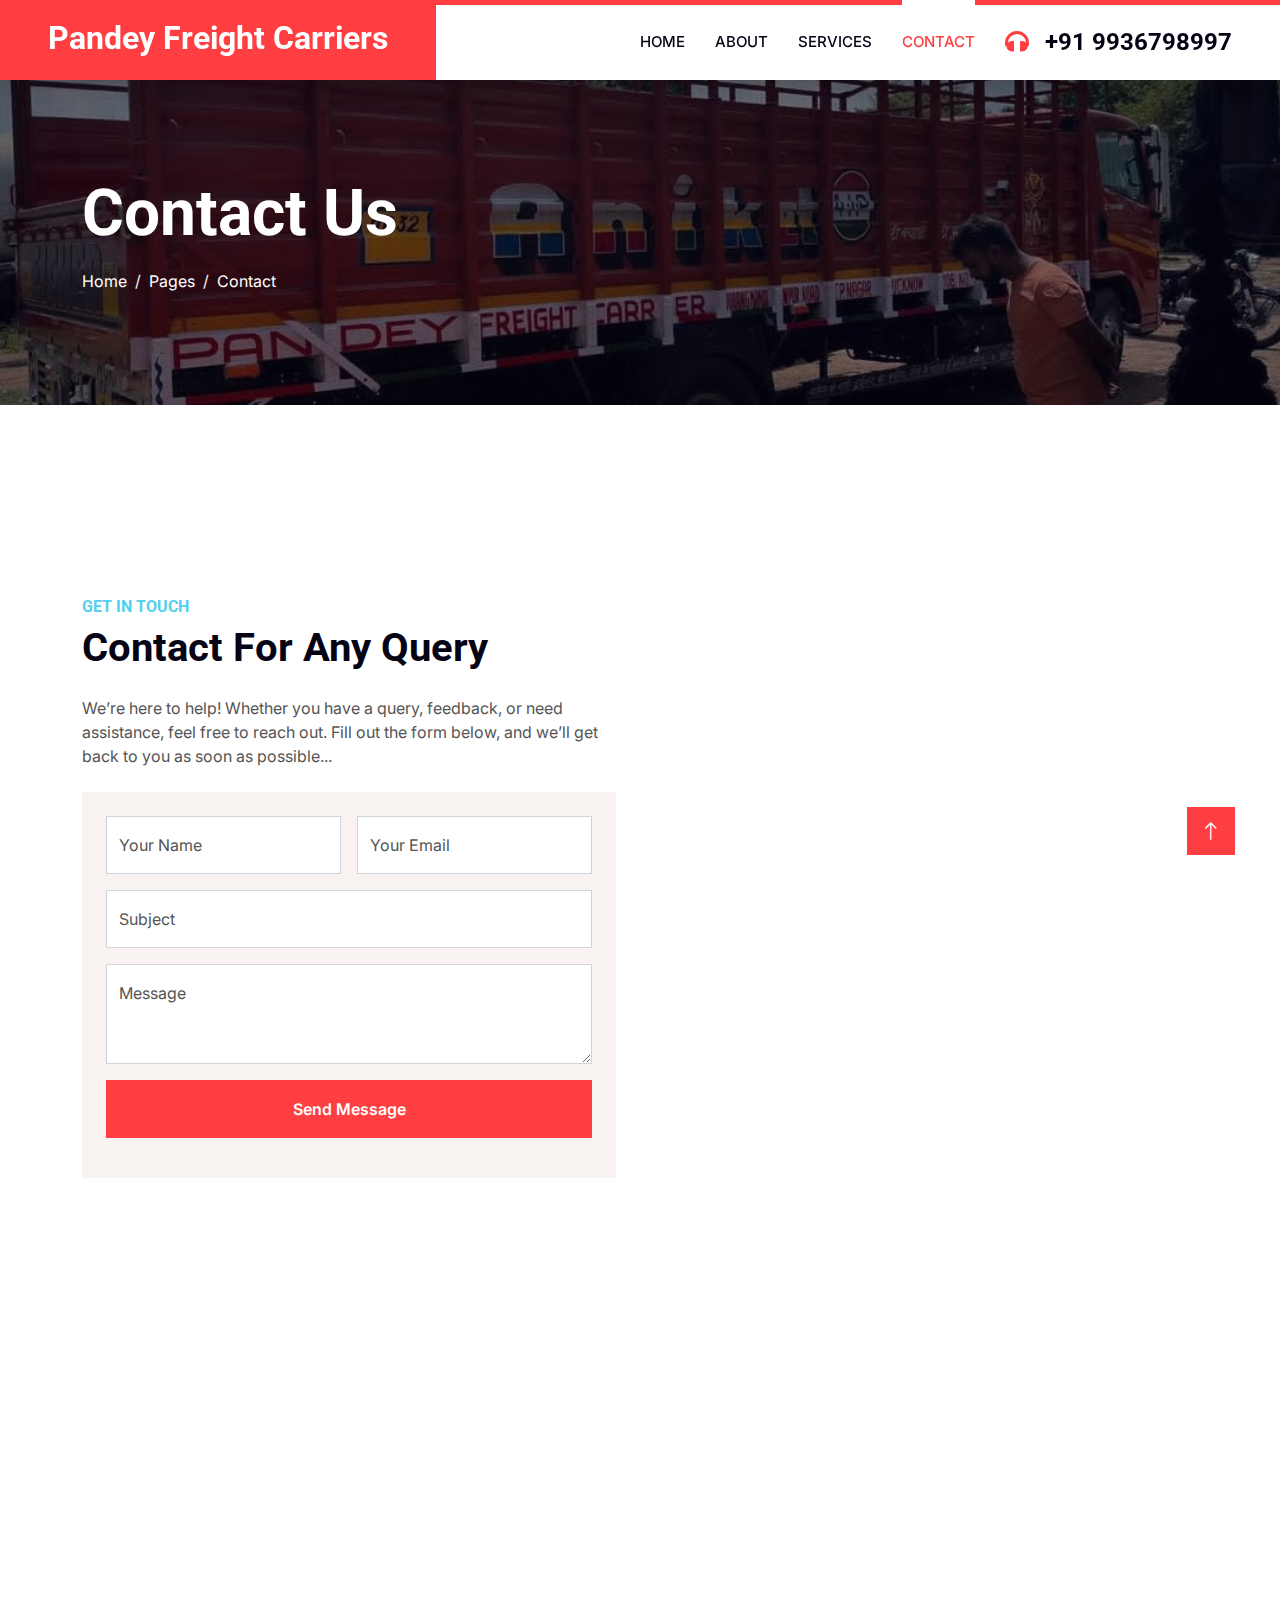
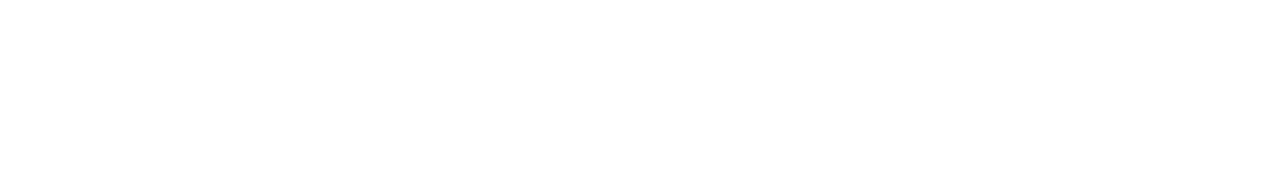
<file: contact.html>
<!DOCTYPE html>
<html lang="en">

<head>
    <meta charset="utf-8">
    <title>Pandey Freight Carriers</title>
    <meta content="width=device-width, initial-scale=1.0" name="viewport">
    <meta content="" name="keywords">
    <meta content="" name="description">

    <!-- Favicon -->
    <link href="img/favicon.ico" rel="icon">

    <!-- Google Web Fonts -->
    <link rel="preconnect" href="https://fonts.googleapis.com">
    <link rel="preconnect" href="https://fonts.gstatic.com" crossorigin>
    <link href="https://fonts.googleapis.com/css2?family=Inter:wght@400;600&family=Roboto:wght@500;700&display=swap" rel="stylesheet">

    <!-- Icon Font Stylesheet -->
    <link href="https://cdnjs.cloudflare.com/ajax/libs/font-awesome/5.10.0/css/all.min.css" rel="stylesheet">
    <link href="https://cdn.jsdelivr.net/npm/bootstrap-icons@1.4.1/font/bootstrap-icons.css" rel="stylesheet">

    <!-- Libraries Stylesheet -->
    <link href="lib/animate/animate.min.css" rel="stylesheet">
    <link href="lib/owlcarousel/assets/owl.carousel.min.css" rel="stylesheet">

    <!-- Customized Bootstrap Stylesheet -->
    <link href="css/bootstrap.min.css" rel="stylesheet">

    <!-- Template Stylesheet -->
    <link href="css/style.css" rel="stylesheet">
</head>

<body>
    <!-- Spinner Start -->
    <div id="spinner" class="show bg-white position-fixed translate-middle w-100 vh-100 top-50 start-50 d-flex align-items-center justify-content-center">
        <div class="spinner-grow text-primary" style="width: 3rem; height: 3rem;" role="status">
            <span class="sr-only">Loading...</span>
        </div>
    </div>
    <!-- Spinner End -->


    <!-- Navbar Start -->
    <nav class="navbar navbar-expand-lg bg-white navbar-light shadow border-top border-5 border-primary sticky-top p-0">
        <a href="index.html" class="navbar-brand bg-primary d-flex align-items-center px-4 px-lg-5">
            <h2 class="mb-2 text-white">Pandey Freight Carriers</h2>
        </a>
        <button type="button" class="navbar-toggler me-4" data-bs-toggle="collapse" data-bs-target="#navbarCollapse">
            <span class="navbar-toggler-icon"></span>
        </button>
        <div class="collapse navbar-collapse" id="navbarCollapse">
            <div class="navbar-nav ms-auto p-4 p-lg-0">
                <a href="index.html" class="nav-item nav-link">Home</a>
                <a href="about.html" class="nav-item nav-link">About</a>
                <a href="service.html" class="nav-item nav-link">Services</a>
                <a href="contact.html" class="nav-item nav-link active">Contact</a>
            </div>
            <h4 class="m-0 pe-lg-5 d-none d-lg-block"><i class="fa fa-headphones text-primary me-3"></i>+91 9936798997</h4>
        </div>
    </nav>
    <!-- Navbar End -->


    <!-- Page Header Start -->
    <div class="container-fluid page-header py-5" style="margin-bottom: 6rem;">
        <div class="container py-5">
            <h1 class="display-3 text-white mb-3 animated slideInDown">Contact Us</h1>
            <nav aria-label="breadcrumb animated slideInDown">
                <ol class="breadcrumb">
                    <li class="breadcrumb-item"><a class="text-white" href="#">Home</a></li>
                    <li class="breadcrumb-item"><a class="text-white" href="#">Pages</a></li>
                    <li class="breadcrumb-item text-white active" aria-current="page">Contact</li>
                </ol>
            </nav>
        </div>
    </div>
    <!-- Page Header End -->


    <!-- Contact Start -->
    <div class="container-fluid overflow-hidden py-5 px-lg-0">
        <div class="container contact-page py-5 px-lg-0">
            <div class="row g-5 mx-lg-0">
                <div class="col-md-6 contact-form wow fadeIn" data-wow-delay="0.1s">
                    <h6 class="text-secondary text-uppercase">Get In Touch</h6>
                    <h1 class="mb-4">Contact For Any Query</h1>
                    <p class="mb-4">We’re here to help! Whether you have a query, feedback, or need assistance, feel free to reach out. Fill out the form below, and we’ll get back to you as soon as possible...</p>
                    <div class="bg-light p-4">
                        <form id="submitForm">
                            <div class="row g-3">
                                <div class="col-md-6">
                                    <div class="form-floating">
                                        <input type="text" class="form-control" id="name" placeholder="Your Name">
                                        <label for="name">Your Name</label>
                                    </div>
                                </div>
                                <div class="col-md-6">
                                    <div class="form-floating">
                                        <input type="email" class="form-control" id="email" placeholder="Your Email">
                                        <label for="email">Your Email</label>
                                    </div>
                                </div>
                                <div class="col-12">
                                    <div class="form-floating">
                                        <input type="text" class="form-control" id="subject" placeholder="Subject">
                                        <label for="subject">Subject</label>
                                    </div>
                                </div>
                                <div class="col-12">
                                    <div class="form-floating">
                                        <textarea class="form-control" placeholder="Leave a message here" id="message" style="height: 100px"></textarea>
                                        <label for="message">Message</label>
                                    </div>
                                </div>
                                <div class="col-12">
                                    <button class="btn btn-primary w-100 py-3" type="submit">Send Message</button>
                                </div>
                            </div>
                        </form>
                        <p id="response"></p>
                    </div>
                </div>
                <div class="col-md-6 pe-lg-0 wow fadeInRight" data-wow-delay="0.1s">
                    <div class="position-relative h-100">
                        <iframe class="position-absolute w-100 h-100" style="object-fit: cover;"
                        src="https://www.google.com/maps/embed?pb=!1m17!1m12!1m3!1d3561.793111809309!2d80.885781!3d26.782863999999996!2m3!1f0!2f0!3f0!3m2!1i1024!2i768!4f13.1!3m2!1m1!2zMjbCsDQ2JzU4LjMiTiA4MMKwNTMnMDguOCJF!5e0!3m2!1sen!2sin!4v1741756438151!5m2!1sen!2sin"
                        frameborder="0" allowfullscreen="" aria-hidden="false"
                        tabindex="0"></iframe>
                    </div>
                </div>
            </div>
        </div>
    </div>
    <!-- Contact End -->


    <!-- Footer Start -->
    <div class="container-fluid bg-dark text-light footer pt-5 wow fadeIn" data-wow-delay="0.1s" style="margin-top: 6rem;">
        <div class="container py-5">
            <div class="row g-5">
                <div class="col-lg-3 col-md-6">
                    <h4 class="text-light mb-4">Address</h4>
                    <p class="mb-2"><i class="fa fa-map-marker-alt me-3"></i>Pandey Freight Carriers, Parking No. 1, Transport Nagar , Lucknow-226012</p>
                    <p class="mb-2"><i class="fa fa-phone-alt me-3"></i>+91 9936798997</p>
                    <p class="mb-2"><i class="fa fa-envelope me-3"></i>pandeyaniket@gmail.com</p>
                    
                </div>
                <div class="col-lg-3 col-md-6">
                    <h4 class="text-light mb-4">Services</h4>
                    <a class="btn btn-link" href="">Road Transport</a>
                    <a class="btn btn-link" href="">100% Safe</a>
                    <a class="btn btn-link" href="">Affordable Prices</a>
                    <a class="btn btn-link" href="">Cargo Storage</a>
                </div>
                <div class="col-lg-3 col-md-6">
                    <h4 class="text-light mb-4">Quick Links</h4>
                    <a class="btn btn-link" href="">About Us</a>
                    <a class="btn btn-link" href="">Contact Us</a>
                    <a class="btn btn-link" href="">Our Services</a>
                    <a class="btn btn-link" href="">Terms & Condition</a>
                    <a class="btn btn-link" href="">Support</a>
                </div>
                
            </div>
        </div>
        <div class="container">
            <div class="copyright">
                <div class="row">
                    <div class="col-md-6 text-center text-md-start mb-3 mb-md-0">
                        &copy; <a class="border-bottom" href="#">Pandey Freight Carriers</a>, All Right Reserved.
                    </div>
                    <div class="col-md-6 text-center text-md-end">
                        Designed By <a class="border-bottom" href="https://www.instagram.com/nitin_ydv_060405">Nitin Yadav</a>
                    </div>
                </div>
            </div>
        </div>
    </div>
    <!-- Footer End -->


    <!-- Back to Top -->
    <a href="#" class="btn btn-lg btn-primary btn-lg-square rounded-0 back-to-top"><i class="bi bi-arrow-up"></i></a>


    <!-- JavaScript Libraries -->
    <script src="https://code.jquery.com/jquery-3.4.1.min.js"></script>
    <script src="https://cdn.jsdelivr.net/npm/bootstrap@5.0.0/dist/js/bootstrap.bundle.min.js"></script>
    <script src="lib/wow/wow.min.js"></script>
    <script src="lib/easing/easing.min.js"></script>
    <script src="lib/waypoints/waypoints.min.js"></script>
    <script src="lib/counterup/counterup.min.js"></script>
    <script src="lib/owlcarousel/owl.carousel.min.js"></script>

    <!--Javascript -->
    <script src="js/main.js"></script>
    <!-- Google sheet record -->
    <script>
        document.getElementById("submitForm").addEventListener("submit", function(event) {
            event.preventDefault();

            let formData = {
                name: document.getElementById("name").value,
                email: document.getElementById("email").value,
                subject: document.getElementById("subject").value,
                message: document.getElementById("message").value
            };

            fetch("https://script.google.com/macros/s/AKfycbwGSzu-igJ5QfOTMlVxr8SioId0uoi3pxySSXK5IFNmAhUp_1EGw46DFSfpNzeo2hdR2g/exec", {
                method: "POST",
                body: JSON.stringify(formData),
                headers: { "Content-Type": "application/json" }
            })
            .then(response => response.text())
            .then(data => {
                document.getElementById("response").textContent = "Form submitted successfully!";
                document.getElementById("submitForm").reset();
            })
            .catch(error => {
                document.getElementById("response").textContent = "Error submitting form!";
            });
        });
    </script>
</body>

</html>
</file>
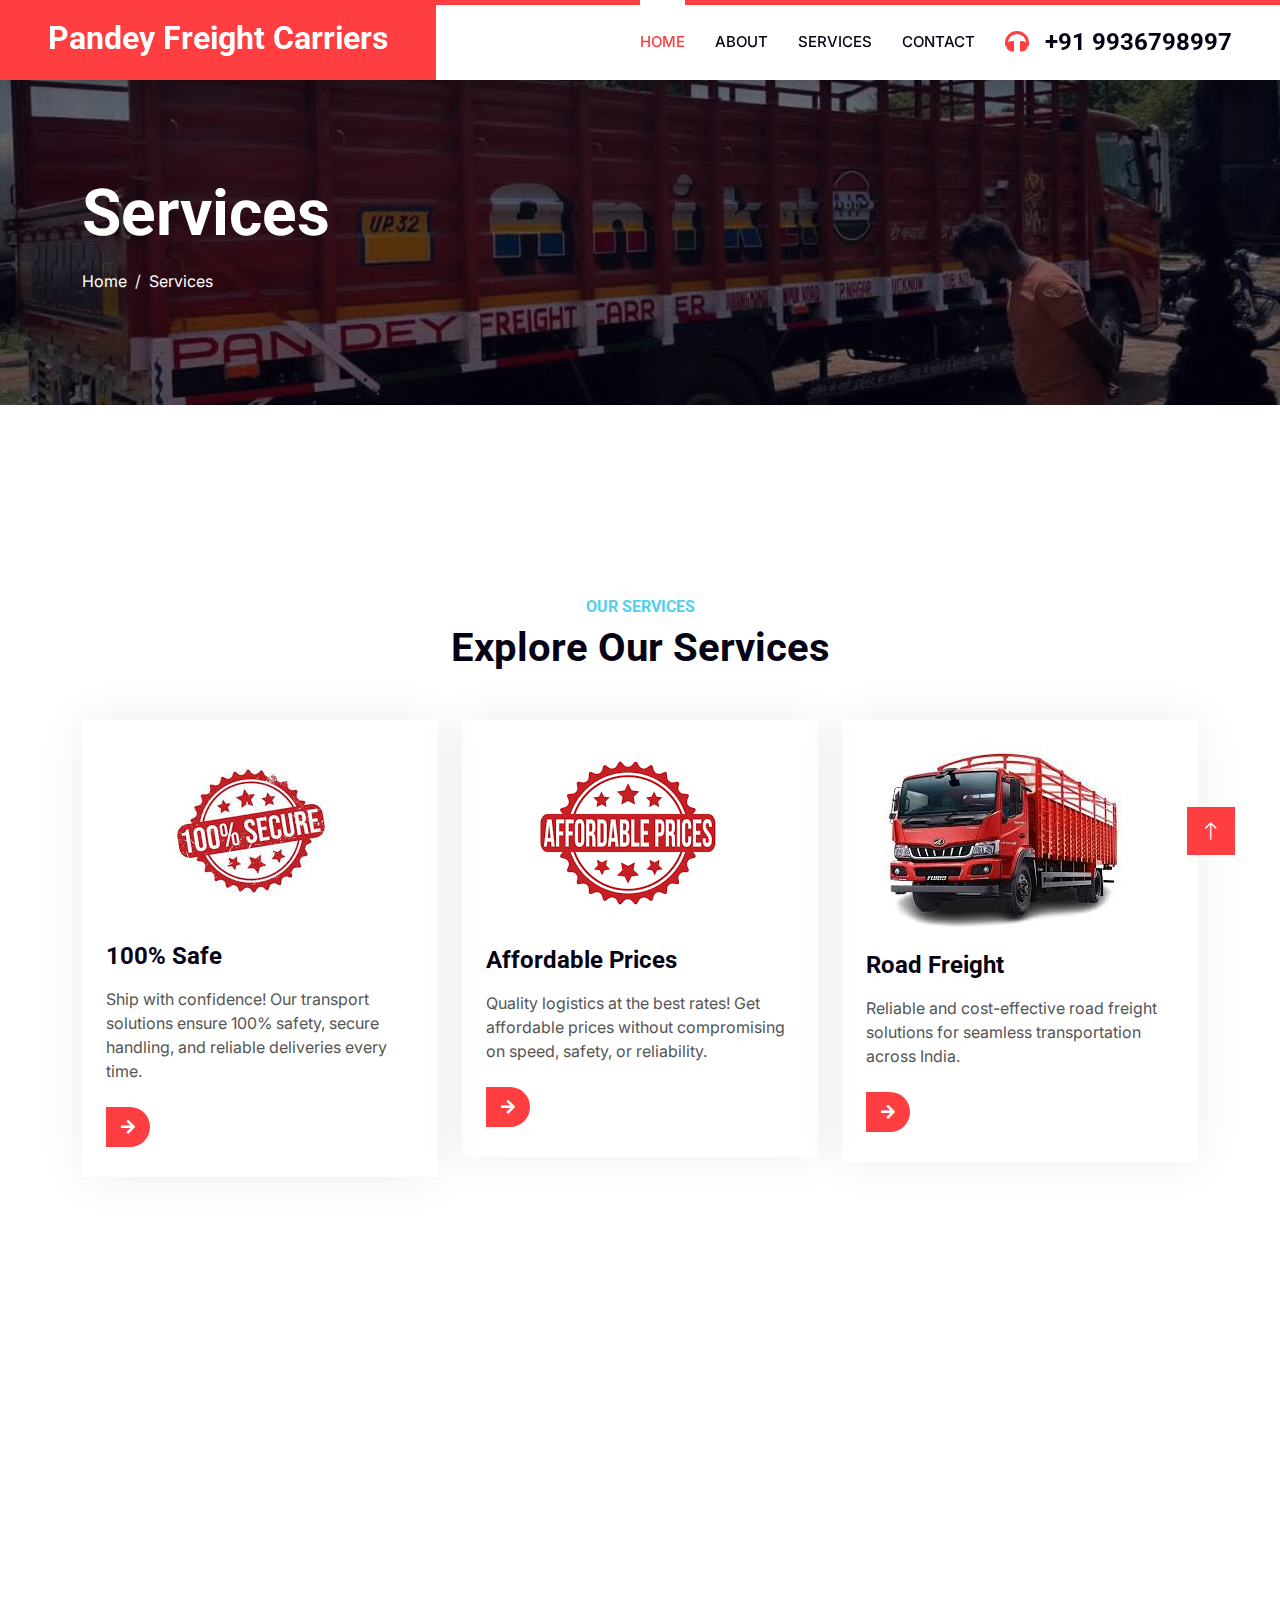
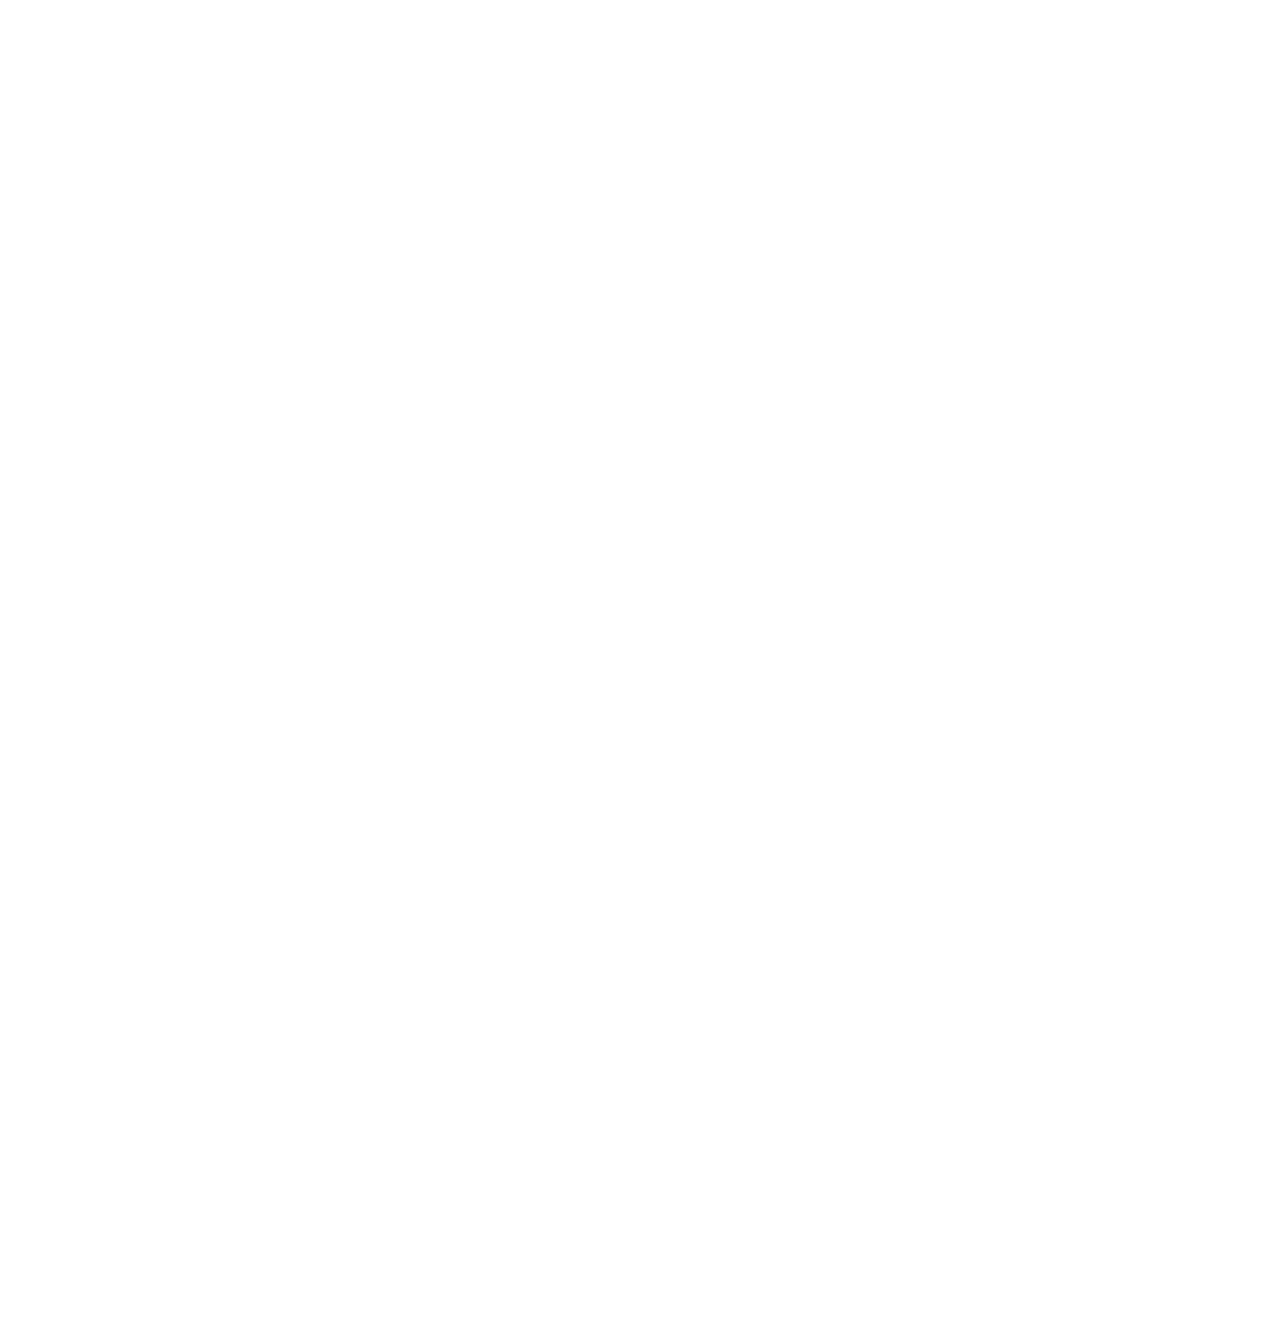
<file: service.html>
<!DOCTYPE html>
<html lang="en">

<head>
    <meta charset="utf-8">
    <title>Pandey Freight Carriers</title>
    <meta content="width=device-width, initial-scale=1.0" name="viewport">
    <meta content="" name="keywords">
    <meta content="" name="description">

    <!-- Favicon -->
    <link href="img/favicon.ico" rel="icon">

    <!-- Google Web Fonts -->
    <link rel="preconnect" href="https://fonts.googleapis.com">
    <link rel="preconnect" href="https://fonts.gstatic.com" crossorigin>
    <link href="https://fonts.googleapis.com/css2?family=Inter:wght@400;600&family=Roboto:wght@500;700&display=swap" rel="stylesheet">

    <!-- Icon Font Stylesheet -->
    <link href="https://cdnjs.cloudflare.com/ajax/libs/font-awesome/5.10.0/css/all.min.css" rel="stylesheet">
    <link href="https://cdn.jsdelivr.net/npm/bootstrap-icons@1.4.1/font/bootstrap-icons.css" rel="stylesheet">

    <!-- Libraries Stylesheet -->
    <link href="lib/animate/animate.min.css" rel="stylesheet">
    <link href="lib/owlcarousel/assets/owl.carousel.min.css" rel="stylesheet">

    <!-- Customized Bootstrap Stylesheet -->
    <link href="css/bootstrap.min.css" rel="stylesheet">

    <!-- Template Stylesheet -->
    <link href="css/style.css" rel="stylesheet">
</head>

<body>
    <!-- Spinner Start -->
    <div id="spinner" class="show bg-white position-fixed translate-middle w-100 vh-100 top-50 start-50 d-flex align-items-center justify-content-center">
        <div class="spinner-grow text-primary" style="width: 3rem; height: 3rem;" role="status">
            <span class="sr-only">Loading...</span>
        </div>
    </div>
    <!-- Spinner End -->


    <!-- Navbar Start -->
    <nav class="navbar navbar-expand-lg bg-white navbar-light shadow border-top border-5 border-primary sticky-top p-0">
        <a href="index.html" class="navbar-brand bg-primary d-flex align-items-center px-4 px-lg-5">
            <h2 class="mb-2 text-white">Pandey Freight Carriers</h2>
        </a>
        <button type="button" class="navbar-toggler me-4" data-bs-toggle="collapse" data-bs-target="#navbarCollapse">
            <span class="navbar-toggler-icon"></span>
        </button>
        <div class="collapse navbar-collapse" id="navbarCollapse">
            <div class="navbar-nav ms-auto p-4 p-lg-0">
                <a href="index.html" class="nav-item nav-link active">Home</a>
                <a href="about.html" class="nav-item nav-link">About</a>
                <a href="service.html" class="nav-item nav-link">Services</a>
                
                <a href="contact.html" class="nav-item nav-link">Contact</a>
            </div>
            <h4 class="m-0 pe-lg-5 d-none d-lg-block"><i class="fa fa-headphones text-primary me-3"></i>+91 9936798997</h4>
        </div>
    </nav>
    <!-- Navbar End -->


    <!-- Page Header Start -->
    <div class="container-fluid page-header py-5" style="margin-bottom: 6rem;">
        <div class="container py-5">
            <h1 class="display-3 text-white mb-3 animated slideInDown">Services</h1>
            <nav aria-label="breadcrumb animated slideInDown">
                <ol class="breadcrumb">
                    <li class="breadcrumb-item"><a class="text-white" href="#">Home</a></li>
                    <li class="breadcrumb-item text-white active" aria-current="page">Services</li>
                </ol>
            </nav>
        </div>
    </div>
    <!-- Page Header End -->


    <!-- Service Start -->
    <div class="container-xxl py-5">
        <div class="container py-5">
            <div class="text-center wow fadeInUp" data-wow-delay="0.1s">
                <h6 class="text-secondary text-uppercase">Our Services</h6>
                <h1 class="mb-5">Explore Our Services</h1>
            </div>
            <div class="row g-4">
                <div class="col-md-6 col-lg-4 wow fadeInUp" data-wow-delay="0.3s">
                    <div class="service-item p-4">
                        <div class="overflow-hidden mb-4">
                            <img class="img-fluid" src="img/safe-1.jpg" alt="">
                        </div>
                        <h4 class="mb-3">100% Safe</h4>
                        <p>Ship with confidence! Our transport solutions ensure 100% safety, secure handling, and reliable deliveries every time.</p>
                        <a class="btn-slide mt-2" href=""><i class="fa fa-arrow-right"></i><span>Read More</span></a>
                    </div>
                </div>
                <div class="col-md-6 col-lg-4 wow fadeInUp" data-wow-delay="0.5s">
                    <div class="service-item p-4">
                        <div class="overflow-hidden mb-4">
                            <img class="img-fluid" src="img/affordable-prices.png" alt="">
                        </div>
                        <h4 class="mb-3">Affordable Prices</h4>
                        <p>Quality logistics at the best rates! Get affordable prices without compromising on speed, safety, or reliability.</p>
                        <a class="btn-slide mt-2" href=""><i class="fa fa-arrow-right"></i><span>Read More</span></a>
                    </div>
                </div>
                <div class="col-md-6 col-lg-4 wow fadeInUp" data-wow-delay="0.7s">
                    <div class="service-item p-4">
                        <div class="overflow-hidden mb-4">
                            <img class="img-fluid" src="img/road-freight-1.jpg" alt="">
                        </div>
                        <h4 class="mb-3">Road Freight</h4>
                        <p>Reliable and cost-effective road freight solutions for seamless transportation across India.</p>
                        <a class="btn-slide mt-2" href=""><i class="fa fa-arrow-right"></i><span>Read More</span></a>
                    </div>
                </div>
                
                <div class="col-md-6 col-lg-4 wow fadeInUp" data-wow-delay="0.5s">
                    <div class="service-item p-4">
                        <div class="overflow-hidden mb-4">
                            <img class="img-fluid" src="img/service-5.jpg" alt="">
                        </div>
                        <h4 class="mb-3">Customs Clearance</h4>
                        <p>Effortless custom clearance for smooth international shipping. We handle all documentation, regulations, and compliance, ensuring hassle-free and timely clearance of your goods.</p>
                        <a class="btn-slide mt-2" href=""><i class="fa fa-arrow-right"></i><span>Read More</span></a>
                    </div>
                </div>
                <div class="col-md-6 col-lg-4 wow fadeInUp" data-wow-delay="0.7s">
                    <div class="service-item p-4">
                        <div class="overflow-hidden mb-4">
                            <img class="img-fluid" src="img/service-6.jpg" alt="">
                        </div>
                        <h4 class="mb-3">Warehouse Solutions</h4>
                        <p>Secure and efficient warehouse solutions tailored to your needs. From storage to inventory management, we ensure safe, organized, and hassle-free logistics for your business.</p>
                        <a class="btn-slide mt-2" href=""><i class="fa fa-arrow-right"></i><span>Read More</span></a>
                    </div>
                </div>
            </div>
        </div>
    </div>
    <!-- Service End -->


    <!-- Testimonial Start -->
    <div class="container-xxl py-5 wow fadeInUp" data-wow-delay="0.1s">
        <div class="container py-5">
            <div class="text-center">
                <h6 class="text-secondary text-uppercase">Testimonial</h6>
                <h1 class="mb-0">Our Clients</h1>
            </div>
            <div class="owl-carousel testimonial-carousel wow fadeInUp" data-wow-delay="0.1s">
                <div class="testimonial-item p-4 my-5">
                    <i class="fa fa-quote-right fa-3x text-light position-absolute top-0 end-0 mt-n3 me-4"></i>
                    <div class="d-flex align-items-end mb-4">
                        <img class="img-fluid flex-shrink-0" src="img/khushal-namkeen.jpeg" style="width: 80px; height: 80px;">
                        <div class="ms-4">
                            <h5 class="mb-1">Khushal Namkeen</h5>
                            
                        </div>
                    </div>
                    <p class="mb-0">Authentic flavors and crispy delights! Khushal Namkeen brings the perfect blend of tradition and taste in every bite.</p>
                </div>
                <div class="testimonial-item p-4 my-5">
                    <i class="fa fa-quote-right fa-3x text-light position-absolute top-0 end-0 mt-n3 me-4"></i>
                    <div class="d-flex align-items-end mb-4">
                        <img class="img-fluid flex-shrink-0" src="img/fabcon.png" style="width: 80px; height: 80px;">
                        <div class="ms-4">
                            <h5 class="mb-1">Fabcon Namkeen</h5>
                        </div>
                    </div>
                    <p class="mb-0">A trusted name in quality snacks, Fabcon Namkeen never fails to impress with its rich flavors and freshness.</p>
                </div>
                <div class="testimonial-item p-4 my-5">
                    <i class="fa fa-quote-right fa-3x text-light position-absolute top-0 end-0 mt-n3 me-4"></i>
                    <div class="d-flex align-items-end mb-4">
                        <img class="img-fluid flex-shrink-0" src="img/whirlpool.jpeg" style="width: 80px; height: 80px;">
                        <div class="ms-4">
                            <h5 class="mb-1">Whirlpool India Pvt Ltd </h5>
                        </div>
                    </div>
                    <p class="mb-0">Innovative home solutions that redefine convenience and efficiency. Whirlpool India ensures top-notch performance with every product.</p>
                </div>
                <div class="testimonial-item p-4 my-5">
                    <i class="fa fa-quote-right fa-3x text-light position-absolute top-0 end-0 mt-n3 me-4"></i>
                    <div class="d-flex align-items-end mb-4">
                        <img class="img-fluid flex-shrink-0" src="img/lahori-jeera.jpeg" style="width: 80px; height: 80px;">
                        <div class="ms-4">
                            <h5 class="mb-1">Lahori Jeera</h5>
                        </div>
                    </div>
                    <p class="mb-0">Refreshing and flavorful, Lahori Jeera is the go-to drink for a perfect balance of taste and tradition.</p>
                </div>
            </div>
        </div>
    </div>
    <!-- Testimonial End -->


    <!-- Footer Start -->
    <div class="container-fluid bg-dark text-light footer pt-5 wow fadeIn" data-wow-delay="0.1s" style="margin-top: 6rem;">
        <div class="container py-5">
            <div class="row g-5">
                <div class="col-lg-3 col-md-6">
                    <h4 class="text-light mb-4">Address</h4>
                    <p class="mb-2"><i class="fa fa-map-marker-alt me-3"></i>Pandey Freight Carriers, Parking No. 1, Transport Nagar , Lucknow-226012</p>
                    <p class="mb-2"><i class="fa fa-phone-alt me-3"></i>+91 9936798997</p>
                    <p class="mb-2"><i class="fa fa-envelope me-3"></i>pandeyaniket@gmail.com</p>
                    
                </div>
                <div class="col-lg-3 col-md-6">
                    <h4 class="text-light mb-4">Services</h4>
                    <a class="btn btn-link" href="">Road Transport</a>
                    <a class="btn btn-link" href="">100% Safe</a>
                    <a class="btn btn-link" href="">Affordable Prices</a>
                    <a class="btn btn-link" href="">Cargo Storage</a>
                </div>
                <div class="col-lg-3 col-md-6">
                    <h4 class="text-light mb-4">Quick Links</h4>
                    <a class="btn btn-link" href="">About Us</a>
                    <a class="btn btn-link" href="">Contact Us</a>
                    <a class="btn btn-link" href="">Our Services</a>
                    <a class="btn btn-link" href="">Terms & Condition</a>
                    <a class="btn btn-link" href="">Support</a>
                </div>
                
            </div>
        </div>
        <div class="container">
            <div class="copyright">
                <div class="row">
                    <div class="col-md-6 text-center text-md-start mb-3 mb-md-0">
                        &copy; <a class="border-bottom" href="#">Pandey Freight Carriers</a>, All Right Reserved.
                    </div>
                    <div class="col-md-6 text-center text-md-end">
                        Designed By <a class="border-bottom" href="https://www.instagram.com/nitin_ydv_060405">Nitin Yadav</a>
                    </div>
                </div>
            </div>
        </div>
    </div>
    <!-- Footer End -->


    <!-- Back to Top -->
    <a href="#" class="btn btn-lg btn-primary btn-lg-square rounded-0 back-to-top"><i class="bi bi-arrow-up"></i></a>


    <!-- JavaScript Libraries -->
    <script src="https://code.jquery.com/jquery-3.4.1.min.js"></script>
    <script src="https://cdn.jsdelivr.net/npm/bootstrap@5.0.0/dist/js/bootstrap.bundle.min.js"></script>
    <script src="lib/wow/wow.min.js"></script>
    <script src="lib/easing/easing.min.js"></script>
    <script src="lib/waypoints/waypoints.min.js"></script>
    <script src="lib/counterup/counterup.min.js"></script>
    <script src="lib/owlcarousel/owl.carousel.min.js"></script>

    <!-- Javascript -->
    <script src="js/main.js"></script>
</body>

</html>
</file>
<file: css/style.css>
/********** Template CSS **********/
:root {
    --primary: #FF3E41;
    --secondary: #51CFED;
    --light: #F8F2F0;
    --dark: #060315;
}

.fw-medium {
    font-weight: 600 !important;
}

.back-to-top {
    position: fixed;
    display: none;
    right: 45px;
    bottom: 45px;
    z-index: 99;
}


/*** Spinner ***/
#spinner {
    opacity: 0;
    visibility: hidden;
    transition: opacity .5s ease-out, visibility 0s linear .5s;
    z-index: 99999;
}

#spinner.show {
    transition: opacity .5s ease-out, visibility 0s linear 0s;
    visibility: visible;
    opacity: 1;
}


/*** Button ***/
.btn {
    font-weight: 600;
    transition: .5s;
}

.btn.btn-primary,
.btn.btn-secondary {
    color: #FFFFFF;
}

.btn-square {
    width: 38px;
    height: 38px;
}

.btn-sm-square {
    width: 32px;
    height: 32px;
}

.btn-lg-square {
    width: 48px;
    height: 48px;
}

.btn-square,
.btn-sm-square,
.btn-lg-square {
    padding: 0;
    display: flex;
    align-items: center;
    justify-content: center;
    font-weight: normal;
}

/*** Navbar ***/
.navbar .dropdown-toggle::after {
    border: none;
    content: "\f107";
    font-family: "Font Awesome 5 Free";
    font-weight: 900;
    vertical-align: middle;
    margin-left: 8px;
}

.navbar-light .navbar-nav .nav-link {
    position: relative;
    margin-right: 30px;
    padding: 25px 0;
    color: #FFFFFF;
    font-size: 15px;
    text-transform: uppercase;
    outline: none;
}

.navbar-light .navbar-nav .nav-link:hover,
.navbar-light .navbar-nav .nav-link.active {
    color: var(--primary);
}

@media (max-width: 991.98px) {
    .navbar-light .navbar-nav .nav-link  {
        margin-right: 0;
        padding: 10px 0;
    }

    .navbar-light .navbar-nav {
        border-top: 1px solid #EEEEEE;
    }
}

.navbar-light .navbar-brand,
.navbar-light a.btn {
    height: 75px;
}

.navbar-light .navbar-nav .nav-link {
    color: var(--dark);
    font-weight: 500;
}

.navbar-light.sticky-top {
    top: -100px;
    transition: .5s;
}

@media (min-width: 992px) {
    .navbar-light .navbar-nav .nav-link::before {
        position: absolute;
        content: "";
        width: 0;
        height: 5px;
        top: -6px;
        left: 50%;
        background: #FFFFFF;
        transition: .5s;
    }

    .navbar-light .navbar-nav .nav-link:hover::before,
    .navbar-light .navbar-nav .nav-link.active::before {
        width: 100%;
        left: 0;
    }

    .navbar-light .navbar-nav .nav-link.nav-contact::before {
        display: none;
    }

    .navbar .nav-item .dropdown-menu {
        display: block;
        border: none;
        margin-top: 0;
        top: 150%;
        opacity: 0;
        visibility: hidden;
        transition: .5s;
    }

    .navbar .nav-item:hover .dropdown-menu {
        top: 100%;
        visibility: visible;
        transition: .5s;
        opacity: 1;
    }
}


/*** Header ***/
@media (max-width: 768px) {
    .header-carousel .owl-carousel-item {
        position: relative;
        min-height: 500px;
    }
    
    .header-carousel .owl-carousel-item img {
        position: absolute;
        width: 100%;
        height: 100%;
        object-fit: cover;
    }

    .header-carousel .owl-carousel-item h5,
    .header-carousel .owl-carousel-item p {
        font-size: 14px !important;
        font-weight: 400 !important;
    }

    .header-carousel .owl-carousel-item h1 {
        font-size: 30px;
        font-weight: 600;
    }
}

.header-carousel .owl-nav {
    position: absolute;
    top: 50%;
    right: 8%;
    transform: translateY(-50%);
    display: flex;
    flex-direction: column;
}

.header-carousel .owl-nav .owl-prev,
.header-carousel .owl-nav .owl-next {
    margin: 7px 0;
    width: 45px;
    height: 45px;
    display: flex;
    align-items: center;
    justify-content: center;
    color: #FFFFFF;
    background: transparent;
    border: 1px solid #FFFFFF;
    border-radius: 45px;
    font-size: 22px;
    transition: .5s;
}

.header-carousel .owl-nav .owl-prev:hover,
.header-carousel .owl-nav .owl-next:hover {
    background: var(--primary);
    border-color: var(--primary);
}

.page-header {
    background: linear-gradient(rgba(6, 3, 21, .5), rgba(6, 3, 21, .5)), url(../img/car-1.jpg) center center no-repeat;
    background-size: cover;
}

.breadcrumb-item + .breadcrumb-item::before {
    color: var(--light);
}


/*** About ***/
@media (min-width: 992px) {
    .container.about {
        max-width: 100% !important;
    }

    .about-text  {
        padding-right: calc(((100% - 960px) / 2) + .75rem);
    }
}

@media (min-width: 1200px) {
    .about-text  {
        padding-right: calc(((100% - 1140px) / 2) + .75rem);
    }
}

@media (min-width: 1400px) {
    .about-text  {
        padding-right: calc(((100% - 1320px) / 2) + .75rem);
    }
}


/*** Feature ***/
@media (min-width: 992px) {
    .container.feature {
        max-width: 100% !important;
    }

    .feature-text  {
        padding-left: calc(((100% - 960px) / 2) + .75rem);
    }
}

@media (min-width: 1200px) {
    .feature-text  {
        padding-left: calc(((100% - 1140px) / 2) + .75rem);
    }
}

@media (min-width: 1400px) {
    .feature-text  {
        padding-left: calc(((100% - 1320px) / 2) + .75rem);
    }
}


/*** Service, Price & Team ***/
.service-item,
.price-item,
.team-item {
    box-shadow: 0 0 45px rgba(0, 0, 0, .07);
}

.service-item img,
.team-item img {
    transition: .5s;
}

.service-item:hover img,
.team-item:hover img {
    transform: scale(1.1);
}

.service-item a.btn-slide,
.price-item a.btn-slide,
.team-item div.btn-slide {
    position: relative;
    display: inline-block;
    overflow: hidden;
    font-size: 0;
}

.service-item a.btn-slide i,
.service-item a.btn-slide span,
.price-item a.btn-slide i,
.price-item a.btn-slide span,
.team-item div.btn-slide i,
.team-item div.btn-slide span {
    position: relative;
    height: 40px;
    padding: 0 15px;
    display: inline-flex;
    align-items: center;
    font-size: 16px;
    color: #FFFFFF;
    background: var(--primary);
    border-radius: 0 35px 35px 0;
    transition: .5s;
    z-index: 2;
}

.team-item div.btn-slide span a i {
    padding: 0 10px;
}

.team-item div.btn-slide span a:hover i {
    background: var(--secondary);
}

.service-item a.btn-slide span,
.price-item a.btn-slide span,
.team-item div.btn-slide span {
    padding-left: 0;
    left: -100%;
    z-index: 1;
}

.service-item:hover a.btn-slide i,
.price-item:hover a.btn-slide i,
.team-item:hover div.btn-slide i {
    border-radius: 0;
}

.service-item:hover a.btn-slide span,
.price-item:hover a.btn-slide span,
.team-item:hover div.btn-slide span {
    left: 0;
}

.service-item a.btn-slide:hover i,
.service-item a.btn-slide:hover span,
.price-item a.btn-slide:hover i,
.price-item a.btn-slide:hover span {
    background: var(--secondary);
}


/*** Testimonial ***/
.testimonial-carousel .owl-item .testimonial-item {
    position: relative;
    transition: .5s;
}

.testimonial-carousel .owl-item.center .testimonial-item {
    box-shadow: 0 0 45px rgba(0, 0, 0, .08);
    animation: pulse 1s ease-out .5s;
}

.testimonial-carousel .owl-dots {
    display: flex;
    align-items: center;
    justify-content: center;
}

.testimonial-carousel .owl-dot {
    position: relative;
    display: inline-block;
    margin: 0 5px;
    width: 15px;
    height: 15px;
    background: var(--primary);
    border: 5px solid var(--light);
    border-radius: 15px;
    transition: .5s;
}

.testimonial-carousel .owl-dot.active {
    background: var(--light);
    border-color: var(--primary);
}


/*** Contact ***/
@media (min-width: 992px) {
    .container.contact-page {
        max-width: 100% !important;
    }

    .contact-page .contact-form  {
        padding-left: calc(((100% - 960px) / 2) + .75rem);
    }
}

@media (min-width: 1200px) {
    .contact-page .contact-form  {
        padding-left: calc(((100% - 1140px) / 2) + .75rem);
    }
}

@media (min-width: 1400px) {
    .contact-page .contact-form  {
        padding-left: calc(((100% - 1320px) / 2) + .75rem);
    }
}


/*** Footer ***/
.footer {
    background: linear-gradient(rgba(6, 3, 21, .5), rgba(6, 3, 21, .5)), url(../img/map.png) center center no-repeat;
    background-size: cover;
}

.footer .btn.btn-social {
    margin-right: 5px;
    width: 35px;
    height: 35px;
    display: flex;
    align-items: center;
    justify-content: center;
    color: var(--light);
    border: 1px solid #FFFFFF;
    border-radius: 35px;
    transition: .3s;
}

.footer .btn.btn-social:hover {
    color: var(--primary);
}

.footer .btn.btn-link {
    display: block;
    margin-bottom: 5px;
    padding: 0;
    text-align: left;
    color: #FFFFFF;
    font-size: 15px;
    font-weight: normal;
    text-transform: capitalize;
    transition: .3s;
}

.footer .btn.btn-link::before {
    position: relative;
    content: "\f105";
    font-family: "Font Awesome 5 Free";
    font-weight: 900;
    margin-right: 10px;
}

.footer .btn.btn-link:hover {
    letter-spacing: 1px;
    box-shadow: none;
}

.footer .copyright {
    padding: 25px 0;
    font-size: 15px;
    border-top: 1px solid rgba(256, 256, 256, .1);
}

.footer .copyright a {
    color: var(--light);
}
</file>
